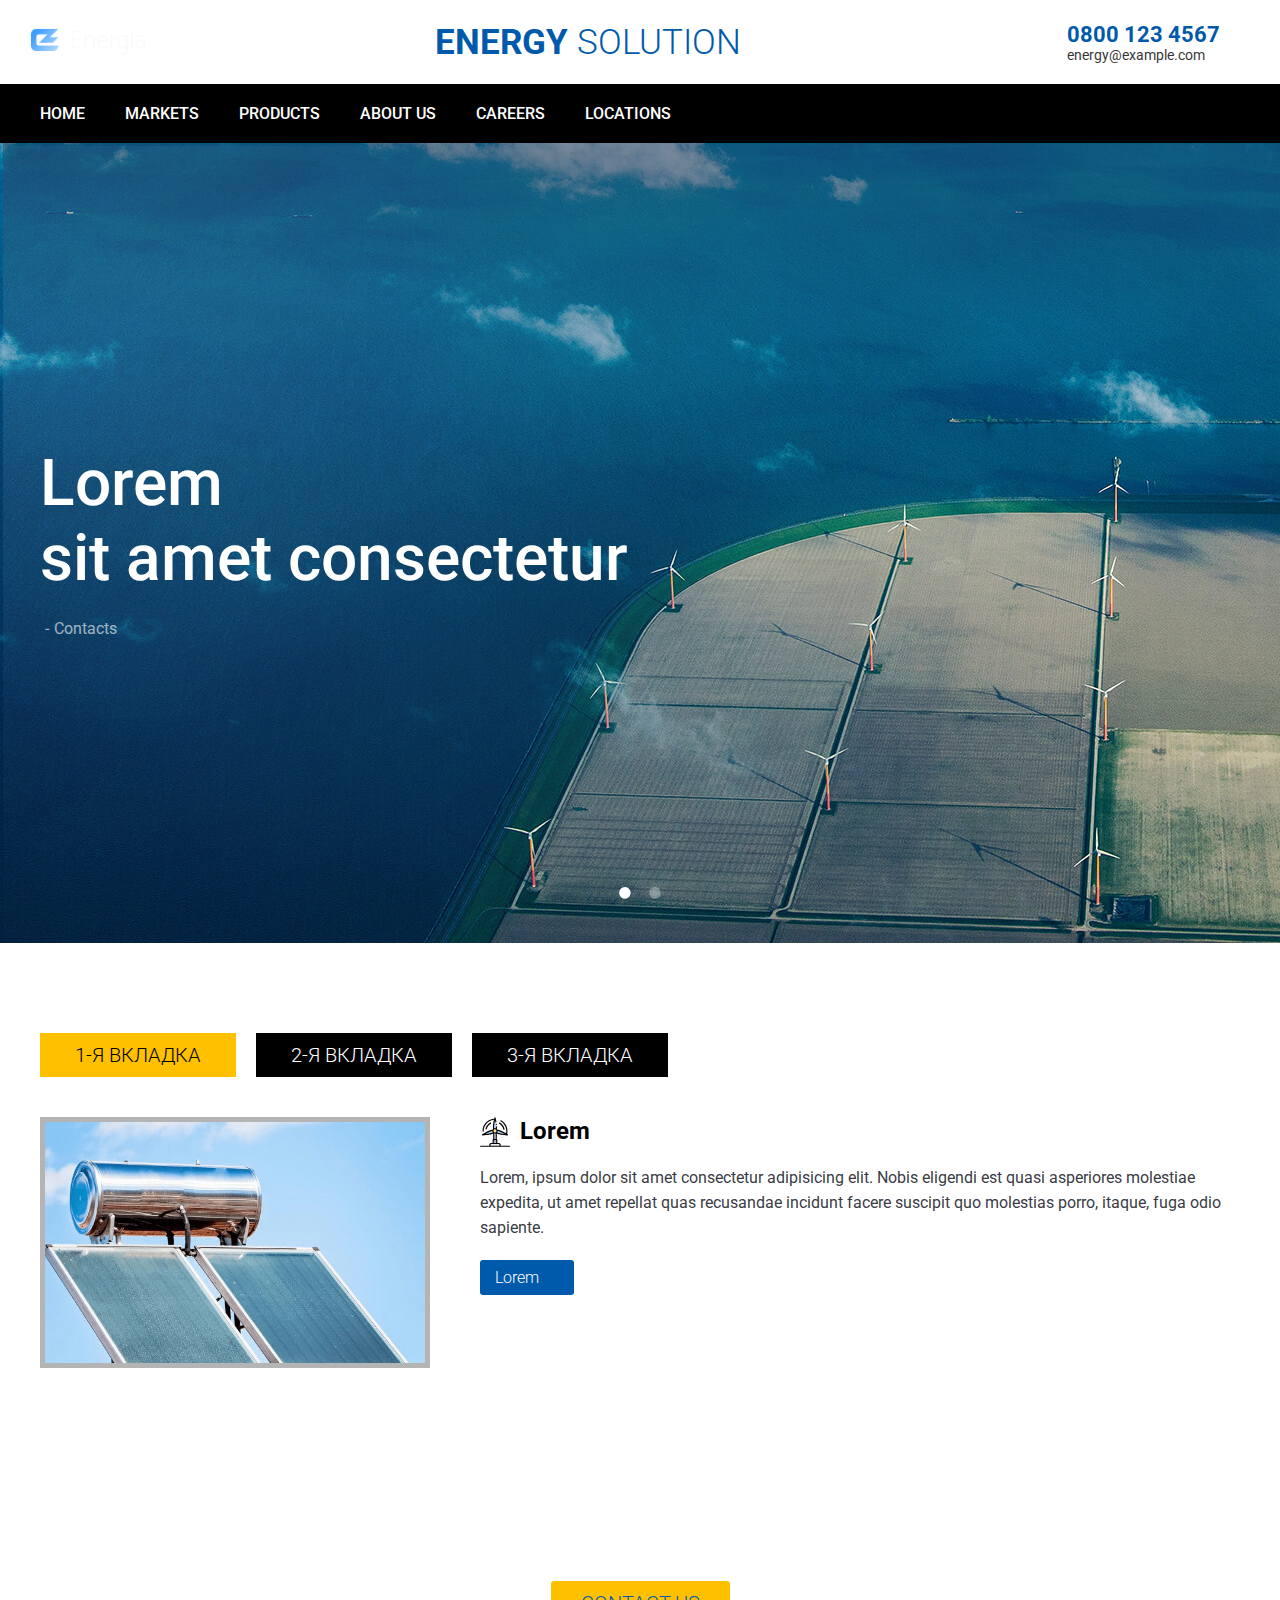
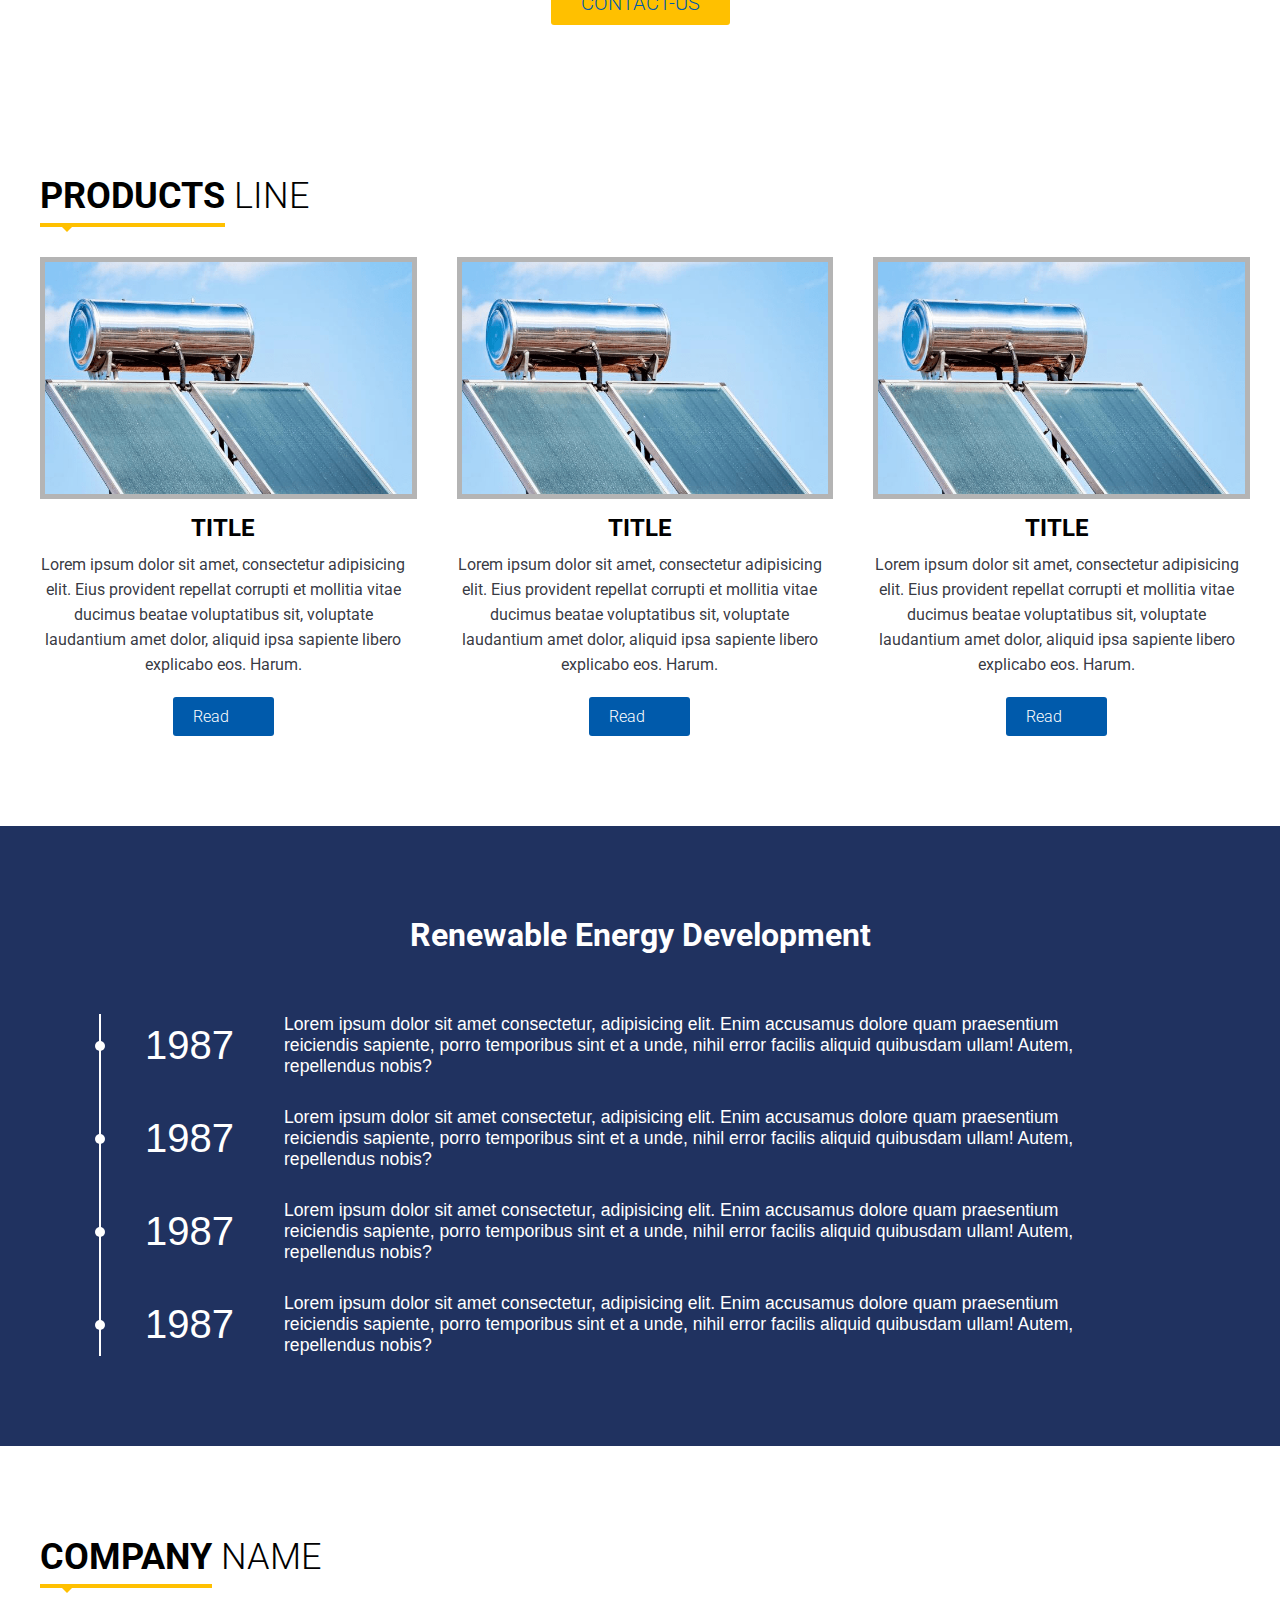
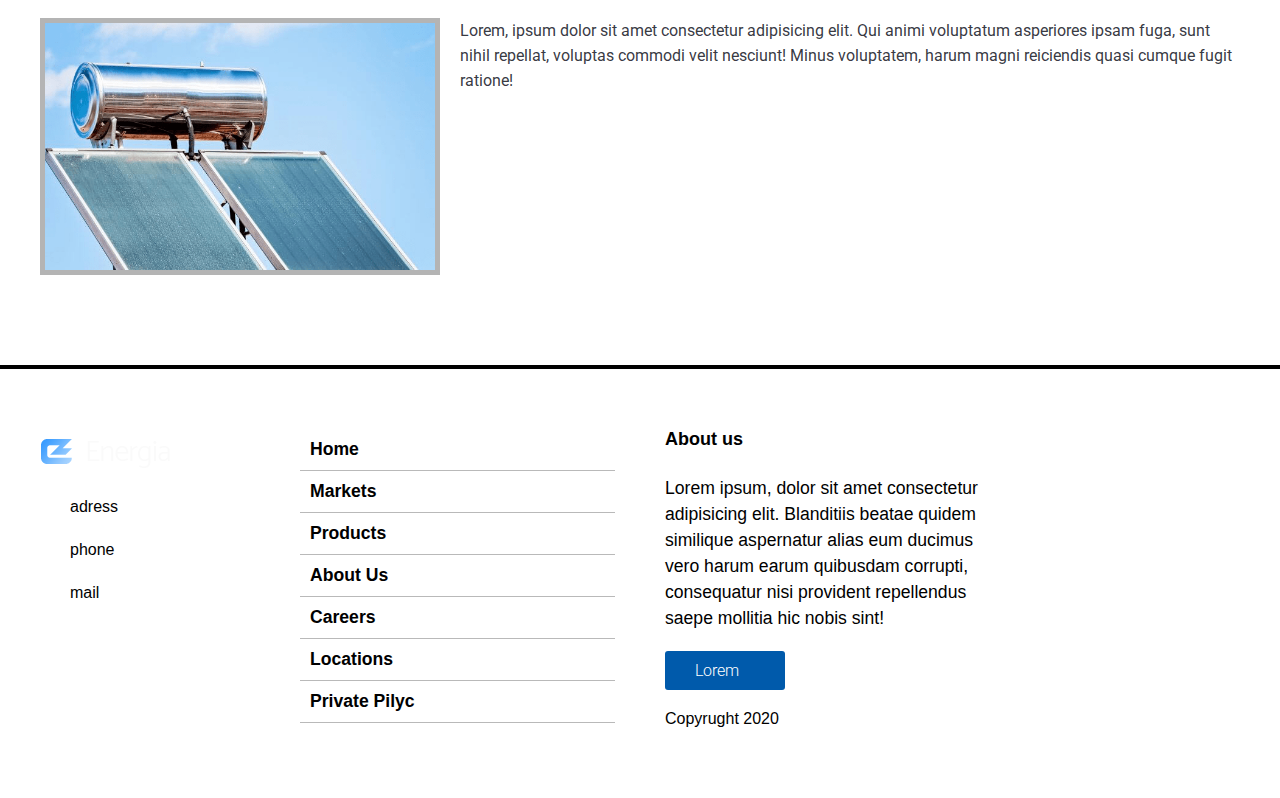
<file: index.html>
<!DOCTYPE html>

<head>
    <meta charset="utf-8">
    <meta http-equiv="X-UA-Compatible" content="IE=edge">
    <title></title>
    <meta name="description" content="">
    <meta name="viewport" content="width=device-width, user-scalable=no, initial-scale=1.0, maximum-scale=1.0, minimum-scale=1.0">
    <link rel="stylesheet" href="css/magnific-popup.css">
    <link rel="stylesheet" href="css/slick-theme.css">
    <link rel="stylesheet" href="css/slick.css">
    <link rel="stylesheet" href="css/main.css">
    <link rel="stylesheet" href="https://use.fontawesome.com/releases/v5.6.1/css/all.css" integrity="sha384-gfdkjb5BdAXd+lj+gudLWI+BXq4IuLW5IT+brZEZsLFm++aCMlF1V92rMkPaX4PP" crossorigin="anonymous">
    <link href="https://fonts.googleapis.com/css2?family=Roboto:wght@300;400;500;900&display=swap" rel="stylesheet">
</head>

<body>

    <div class="wrapper">
        <div class="overlay"></div>
        <header>
            <div class="container">
                <div class="header-container">
                    <div class="logo-box">
                        <img src="img/icon/logotype.png" alt="logo">
                    </div>
                    <p class="losung-title">
                        Energy <span>Solution</span>
                    </p>
                    <img src="img/icon/menu.svg" class="menu-btn">
                    <div class="header-feedback">
                        <div class="header-feedback-box">
                            <div class="header-feedback-icon">
                                <i class="far fa-lightbulb"></i>
                            </div>
                            <div class="header-feedback-info">
                                <a href="#" class="header-link">
                                    0800 123 4567
                                </a>
                                <a href="#" class="header-link">
                                    energy@example.com
                                </a>
                            </div>
                        </div>
                    </div>
                </div>
            </div>
        </header>
        <nav class="padding">
            <div class="container">
                <ul>
                    <li>
                        <a href="/">Home</a>
                    </li>
                    <li>
                        <a href="#">Markets</a>
                        <ul class="sub-menu">
                            <li>
                                <a href="#">Test</a>
                            </li>
                            <li>
                                <a href="#">Test</a>
                            </li>
                            <li>
                                <a href="#">Test</a>
                            </li>
                        </ul>
                    </li>
                    <li>
                        <a href="#">Products</a>
                        <ul class="sub-menu">
                            <li>
                                <a href="#">Test</a>
                            </li>
                            <li>
                                <a href="#">Test</a>
                            </li>
                            <li>
                                <a href="#">Test</a>
                            </li>
                        </ul>
                    </li>
                    <li>
                        <a href="#">About Us</a>
                    </li>
                    <li>
                        <a href="#">Careers</a>
                    </li>
                    <li>
                        <a href="#">Locations</a>
                    </li>
                </ul>
            </div>
        </nav>
        <main>
            <section class="main-slider margin">
                <div class="main-slider-container single slick-slider">
                    <div style="background-image:url(img/main-slider/slid-bg-1.jpg)">
                        <div class="main-slider-box padding">
                            <p class="slider-title">Lorem <br> sit amet consectetur</p>
                            <a href="contact.html" class="slider-text text-simple">Contacts</a>
                        </div>
                    </div>
                    <div style="background-image:url(img/main-slider/slid-bg-1.jpg)">
                        <div class="main-slider-box padding">
                            <p class="slider-title">Lorem ipsum, dolor <br> sit amet consectetur</p>
                            <a href="#" class="slider-text text-simple">About us</a>
                        </div>
                    </div>
                </div>  
            </section>
            <section class="main-tab padding margin">
                <div class="container">
                    <div class="tabs">
  
                        <ul class="tabs__caption">
                          <li class="active">1-я вкладка</li>
                          <li>2-я вкладка</li>
                          <li>3-я вкладка</li>
                        </ul>
                        
                        <div class="tabs__content active">
                            <div class="tab-wrap">
                                <img src="img/activiti/activiti-post.png" class="img" alt="act">
                                <div class="tab-info">
                                    <div class="tab-title-box">
                                        <img src="img/icon/tech.svg" class="icon" alt="tech">
                                        <p class="title-sm">Lorem</p>
                                    </div>
                                    <p class="text-simple">
                                        Lorem, ipsum dolor sit amet consectetur adipisicing elit. Nobis eligendi est quasi asperiores molestiae expedita, ut amet repellat quas recusandae incidunt facere suscipit quo molestias porro, itaque, fuga odio sapiente.
                                    </p>
                                    <a href="#" class="btn-blue">Lorem</a>
                                </div>
                            </div>
                        </div>
                        
                        <div class="tabs__content">
                            <div class="tab-wrap">
                                <img src="img/activiti/activiti-post.png" class="img" alt="act">
                                <div class="tab-info">
                                    <div class="tab-title-box">
                                        <img src="img/icon/tech.svg" class="icon" alt="tech">
                                        <p class="title-sm">Lorem</p>
                                    </div>
                                    <p class="text-simple">
                                        Lorem, ipsum dolor sit amet consectetur adipisicing elit. Nobis eligendi est quasi asperiores molestiae expedita, ut amet repellat quas recusandae incidunt facere suscipit quo molestias porro, itaque, fuga odio sapiente.
                                    </p>
                                    <a href="#" class="btn-blue">Lorem</a>
                                </div>
                            </div>
                        </div>

                        <div class="tabs__content">
                            <div class="tab-wrap">
                                <img src="img/activiti/activiti-post.png" class="img" alt="act">
                                <div class="tab-info">
                                    <div class="tab-title-box">
                                        <img src="img/icon/tech.svg" class="icon" alt="tech">
                                        <p class="title-sm">Lorem</p>
                                    </div>
                                    <p class="text-simple">
                                        Lorem, ipsum dolor sit amet consectetur adipisicing elit. Nobis eligendi est quasi asperiores molestiae expedita, ut amet repellat quas recusandae incidunt facere suscipit quo molestias porro, itaque, fuga odio sapiente.
                                    </p>
                                    <a href="#" class="btn-blue">Lorem</a>
                                </div>
                            </div>
                        </div>
                        
                    </div>
                </div>
            </section>
            <section class="contact-us padding margin">
                <div class="container">
                    <div class="contact-us-container">
                        <h2 class="title-sm">Need a Custom App?</h2>
                        <a href="#" class="btn-gold">
                            <i class="fas fa-pencil-alt"></i> Contact-us
                        </a>    
                    </div>
                </div>
            </section>
            <section class="product padding margin">
                <div class="container">
                    <h2 class="title-xl-2"><span class="border">Products</span> <span class="light">Line</span></h2>
                    <div class="product-container">
                        <div class="product-box">
                            <img src="img/activiti/activiti-post.png" class="product-img" alt="prod">
                            <p class="title-sm">Title</p>
                            <p class="text-simple">
                                Lorem ipsum dolor sit amet, consectetur adipisicing elit. Eius provident repellat corrupti et mollitia vitae ducimus beatae voluptatibus sit, voluptate laudantium amet dolor, aliquid ipsa sapiente libero explicabo eos. Harum.
                            </p>
                            <a href="#" class="btn-blue">Read</a>
                        </div>
                        <div class="product-box">
                            <img src="img/activiti/activiti-post.png" class="product-img" alt="prod">
                            <p class="title-sm">Title</p>
                            <p class="text-simple">
                                Lorem ipsum dolor sit amet, consectetur adipisicing elit. Eius provident repellat corrupti et mollitia vitae ducimus beatae voluptatibus sit, voluptate laudantium amet dolor, aliquid ipsa sapiente libero explicabo eos. Harum.
                            </p>
                            <a href="#" class="btn-blue">Read</a>
                        </div>
                        <div class="product-box">
                            <img src="img/activiti/activiti-post.png" class="product-img" alt="prod">
                            <p class="title-sm">Title</p>
                            <p class="text-simple">
                                Lorem ipsum dolor sit amet, consectetur adipisicing elit. Eius provident repellat corrupti et mollitia vitae ducimus beatae voluptatibus sit, voluptate laudantium amet dolor, aliquid ipsa sapiente libero explicabo eos. Harum.
                            </p>
                            <a href="#" class="btn-blue">Read</a>
                        </div>
                    </div>
                </div>
            </section>
            <section class="data padding margin">
                <div class="container">
                    <p class="title-xl">Renewable Energy Development</p>
                    <div class="data-compani">
                        <div class="data-compani-box">
                            <p class="data-compani-title">1987</p>
                            <p class="data-compani-text">Lorem ipsum dolor sit amet consectetur, adipisicing elit. Enim accusamus dolore quam praesentium reiciendis sapiente, porro temporibus sint et a unde, nihil error facilis aliquid quibusdam ullam! Autem, repellendus nobis?</p>
                        </div>
                        <div class="data-compani-box">
                            <p class="data-compani-title">1987</p>
                            <p class="data-compani-text">Lorem ipsum dolor sit amet consectetur, adipisicing elit. Enim accusamus dolore quam praesentium reiciendis sapiente, porro temporibus sint et a unde, nihil error facilis aliquid quibusdam ullam! Autem, repellendus nobis?</p>
                        </div>
                        <div class="data-compani-box">
                            <p class="data-compani-title">1987</p>
                            <p class="data-compani-text">Lorem ipsum dolor sit amet consectetur, adipisicing elit. Enim accusamus dolore quam praesentium reiciendis sapiente, porro temporibus sint et a unde, nihil error facilis aliquid quibusdam ullam! Autem, repellendus nobis?</p>
                        </div>
                        <div class="data-compani-box">
                            <p class="data-compani-title">1987</p>
                            <p class="data-compani-text">Lorem ipsum dolor sit amet consectetur, adipisicing elit. Enim accusamus dolore quam praesentium reiciendis sapiente, porro temporibus sint et a unde, nihil error facilis aliquid quibusdam ullam! Autem, repellendus nobis?</p>
                        </div>
                    </div>
                </div>
            </section>
            <section class="company padding margin">
                <div class="container">
                    <h2 class="title-xl-2"><span class="border">Company</span> <span class="light">Name</span></h2>
                    <div class="company-container">
                        <img src="img/activiti/activiti-post.png" alt="activiti">
                        <p class="text-simple">
                            Lorem, ipsum dolor sit amet consectetur adipisicing elit. Qui animi voluptatum asperiores ipsam fuga, sunt nihil repellat, voluptas commodi velit nesciunt! Minus voluptatem, harum magni reiciendis quasi cumque fugit ratione!
                        </p>
                    </div>
                </div>
            </section>
        </main>
        <footer class="padding">
            <div class="container">
                <div class="footer-container">
                    <div class="footer-logo-box">
                        <img src="img/icon/logotype.png" alt="logo">
                        <div class="footer-logo-info">
                            <div class="footer-logo-item">
                                <i class="fas fa-map-marker-alt"></i>
                                <p>adress</p>
                            </div>
                            <div class="footer-logo-item">
                                <i class="fas fa-phone"></i>
                                <p>phone</p>
                            </div>
                            <div class="footer-logo-item">
                                <i class="far fa-envelope"></i>
                                <p>mail</p>
                            </div>
                        </div>
                        <div class="footer-social">
                            <a href="#">
                                <i class="fab fa-facebook-f"></i>
                            </a>
                            <a href="#">
                                <i class="fab fa-facebook-f"></i>
                            </a>
                            <a href="#">
                                <i class="fab fa-facebook-f"></i>
                            </a>
                            <a href="#">
                                <i class="fab fa-facebook-f"></i>
                            </a>
                        </div>
                    </div>
                    <div class="footer-box-link">
                        <ul>
                            <li>
                                <a href="/">Home</a>
                            </li>
                            <li>
                                <a href="#">Markets</a>
                            </li>
                            <li>
                                <a href="#">Products</a>
                            </li>
                            <li>
                                <a href="#">About Us</a>
                            </li>
                            <li>
                                <a href="#">Careers</a>
                            </li>
                            <li>
                                <a href="#">Locations</a>
                            </li>
                            <li>
                                <a href="#">Private Pilyc</a>
                            </li>
                        </ul>
                    </div>
                    <div class="footer-box-link">
                        <p class="footer-title">About us</p>
                        <p class="footer-text">
                            Lorem ipsum, dolor sit amet consectetur adipisicing elit. Blanditiis beatae quidem similique aspernatur alias eum ducimus vero harum earum quibusdam corrupti, consequatur nisi provident repellendus saepe mollitia hic nobis sint!
                        </p>
                        <a href="#" class="btn-blue">Lorem</a>
                        <p class="copy">Copyrught 2020</p>
                    </div>
                </div>
            </div>
        </footer>
    </div>

    <a class="popup-with-form" href="#thank"></a>


    <div id="thank" class="mfp-hide white-popup-block">
        <p class="form-title">
            С вами скоро свяжутся
        </p>
    </div>

    <script src="js/libs/jquery-3.4.1.min.js"></script>
    <script src="js/libs/jquery.magnific-popup.min.js"></script>
    <script src="js/libs/slick.min.js"></script>
    <script src="js/common.js"></script>
</body>

</html>
</file>
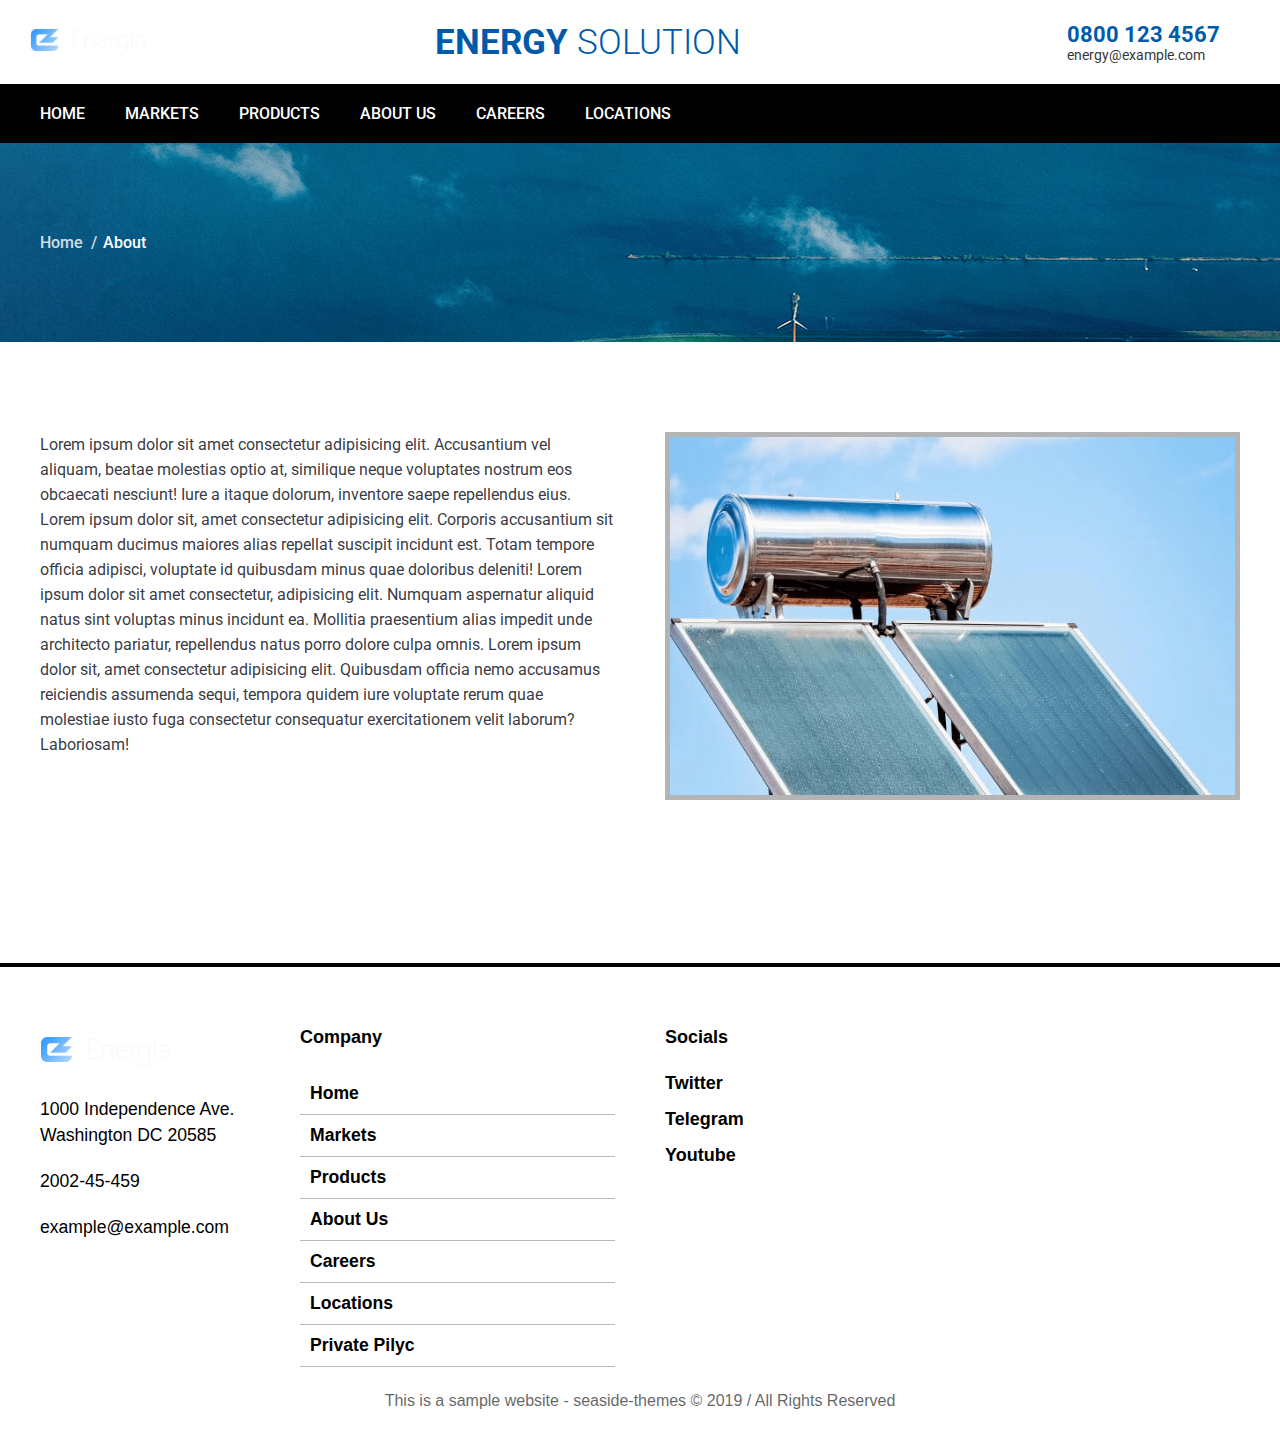
<file: about-us.html>
<!DOCTYPE html>

<head>
    <meta charset="utf-8">
    <meta http-equiv="X-UA-Compatible" content="IE=edge">
    <title></title>
    <meta name="description" content="">
    <meta name="viewport" content="width=device-width, user-scalable=no, initial-scale=1.0, maximum-scale=1.0, minimum-scale=1.0">
    <link rel="stylesheet" href="css/magnific-popup.css">
    <link rel="stylesheet" href="css/slick-theme.css">
    <link rel="stylesheet" href="css/slick.css">
    <link rel="stylesheet" href="css/main.css">
    <link rel="stylesheet" href="https://use.fontawesome.com/releases/v5.6.1/css/all.css" integrity="sha384-gfdkjb5BdAXd+lj+gudLWI+BXq4IuLW5IT+brZEZsLFm++aCMlF1V92rMkPaX4PP" crossorigin="anonymous">
    <link href="https://fonts.googleapis.com/css2?family=Roboto:wght@300;400;500;900&display=swap" rel="stylesheet">
</head>

<body>

    <div class="wrapper">
        <header>
            <div class="container">
                <div class="header-container">
                    <div class="logo-box">
                        <img src="img/icon/logotype.png" alt="logo">
                    </div>
                    <p class="losung-title">
                        Energy <span>Solution</span>
                    </p>
                    <img src="img/icon/menu.svg" class="menu-btn">
                    <div class="header-feedback">
                        <div class="header-feedback-box">
                            <div class="header-feedback-icon">
                                <i class="far fa-lightbulb"></i>
                            </div>
                            <div class="header-feedback-info">
                                <a href="#" class="header-link">
                                    0800 123 4567
                                </a>
                                <a href="#" class="header-link">
                                    energy@example.com
                                </a>
                            </div>
                        </div>
                    </div>
                </div>
            </div>
        </header>
        <nav class="padding">
            <img src="img/icon/close.svg" class="close" alt="close">
            <div class="container">
                <ul>
                    <li>
                        <a href="/">Home</a>
                    </li>
                    <li>
                        <a href="#">Markets</a>
                    </li>
                    <li>
                        <a href="#">Products</a>
                    </li>
                    <li>
                        <a href="#">About Us</a>
                    </li>
                    <li>
                        <a href="#">Careers</a>
                    </li>
                    <li>
                        <a href="#">Locations</a>
                    </li>
                </ul>
            </div>
        </nav>
        <main>
            <div class="bredcrumbs padding margin">
                <div class="container">
                    <div class="bredcrumbs-container">
                        <a href="#">Home</a>
                        <span>About</span>
                    </div>
                </div>
            </div>
            <section class="about-us padding margin">
                <div class="container">
                    <div class="about-us-wrap">
                        <p class="text-simple">
                            Lorem ipsum dolor sit amet consectetur adipisicing elit. Accusantium vel aliquam, beatae molestias optio at, similique neque voluptates nostrum eos obcaecati nesciunt! Iure a itaque dolorum, inventore saepe repellendus eius.
                            Lorem ipsum dolor sit, amet consectetur adipisicing elit. Corporis accusantium sit numquam ducimus maiores alias repellat suscipit incidunt est. Totam tempore officia adipisci, voluptate id quibusdam minus quae doloribus deleniti!
                            Lorem ipsum dolor sit amet consectetur, adipisicing elit. Numquam aspernatur aliquid natus sint voluptas minus incidunt ea. Mollitia praesentium alias impedit unde architecto pariatur, repellendus natus porro dolore culpa omnis.
                            Lorem ipsum dolor sit, amet consectetur adipisicing elit. Quibusdam officia nemo accusamus reiciendis assumenda sequi, tempora quidem iure voluptate rerum quae molestiae iusto fuga consectetur consequatur exercitationem velit laborum? Laboriosam!
                        </p>
                        <img src="img/activiti/activiti-post.png" alt="activiti">
                    </div>
                </div>
            </section>
        </main>
        <footer class="padding">
            <div class="container">
                <div class="footer-container">
                    <div class="footer-logo-box">
                        <img src="img/icon/logotype.png" alt="logo">
                        <p class="footer-text">
                            1000 Independence Ave. Washington DC 20585
                        </p>
                        <a href="#" class="footer-text">2002-45-459</a>
                        <a href="#" class="footer-text">example@example.com</a>
                    </div>
                    <div class="footer-box-link">
                        <p class="footer-title">Company</p>
                        <ul>
                            <li>
                                <a href="/">Home</a>
                            </li>
                            <li>
                                <a href="#">Markets</a>
                            </li>
                            <li>
                                <a href="#">Products</a>
                            </li>
                            <li>
                                <a href="#">About Us</a>
                            </li>
                            <li>
                                <a href="#">Careers</a>
                            </li>
                            <li>
                                <a href="#">Locations</a>
                            </li>
                            <li>
                                <a href="#">Private Pilyc</a>
                            </li>
                        </ul>
                    </div>
                    <div class="footer-box-link">
                        <p class="footer-title">Socials</p>
                        <a href="#" class="footer-link">
                               Twitter 
                            </a>
                        <a href="#" class="footer-link">
                                Telegram
                            </a>
                        <a href="#" class="footer-link">
                                Youtube 
                            </a>
                    </div>
                </div>
                <div class="footer-privat">
                    <p>This is a sample website - seaside-themes © 2019 / All Rights Reserved</p>
                </div>
            </div>
        </footer>
    </div>

    <a class="popup-with-form" href="#thank"></a>


    <div id="thank" class="mfp-hide white-popup-block">
        <p class="form-title">
            С вами скоро свяжутся
        </p>
    </div>

    <script src="js/libs/jquery-3.4.1.min.js"></script>
    <script src="js/libs/jquery.magnific-popup.min.js"></script>
    <script src="js/libs/slick.min.js"></script>
    <script src="js/common.js"></script>
</body>

</html>
</file>
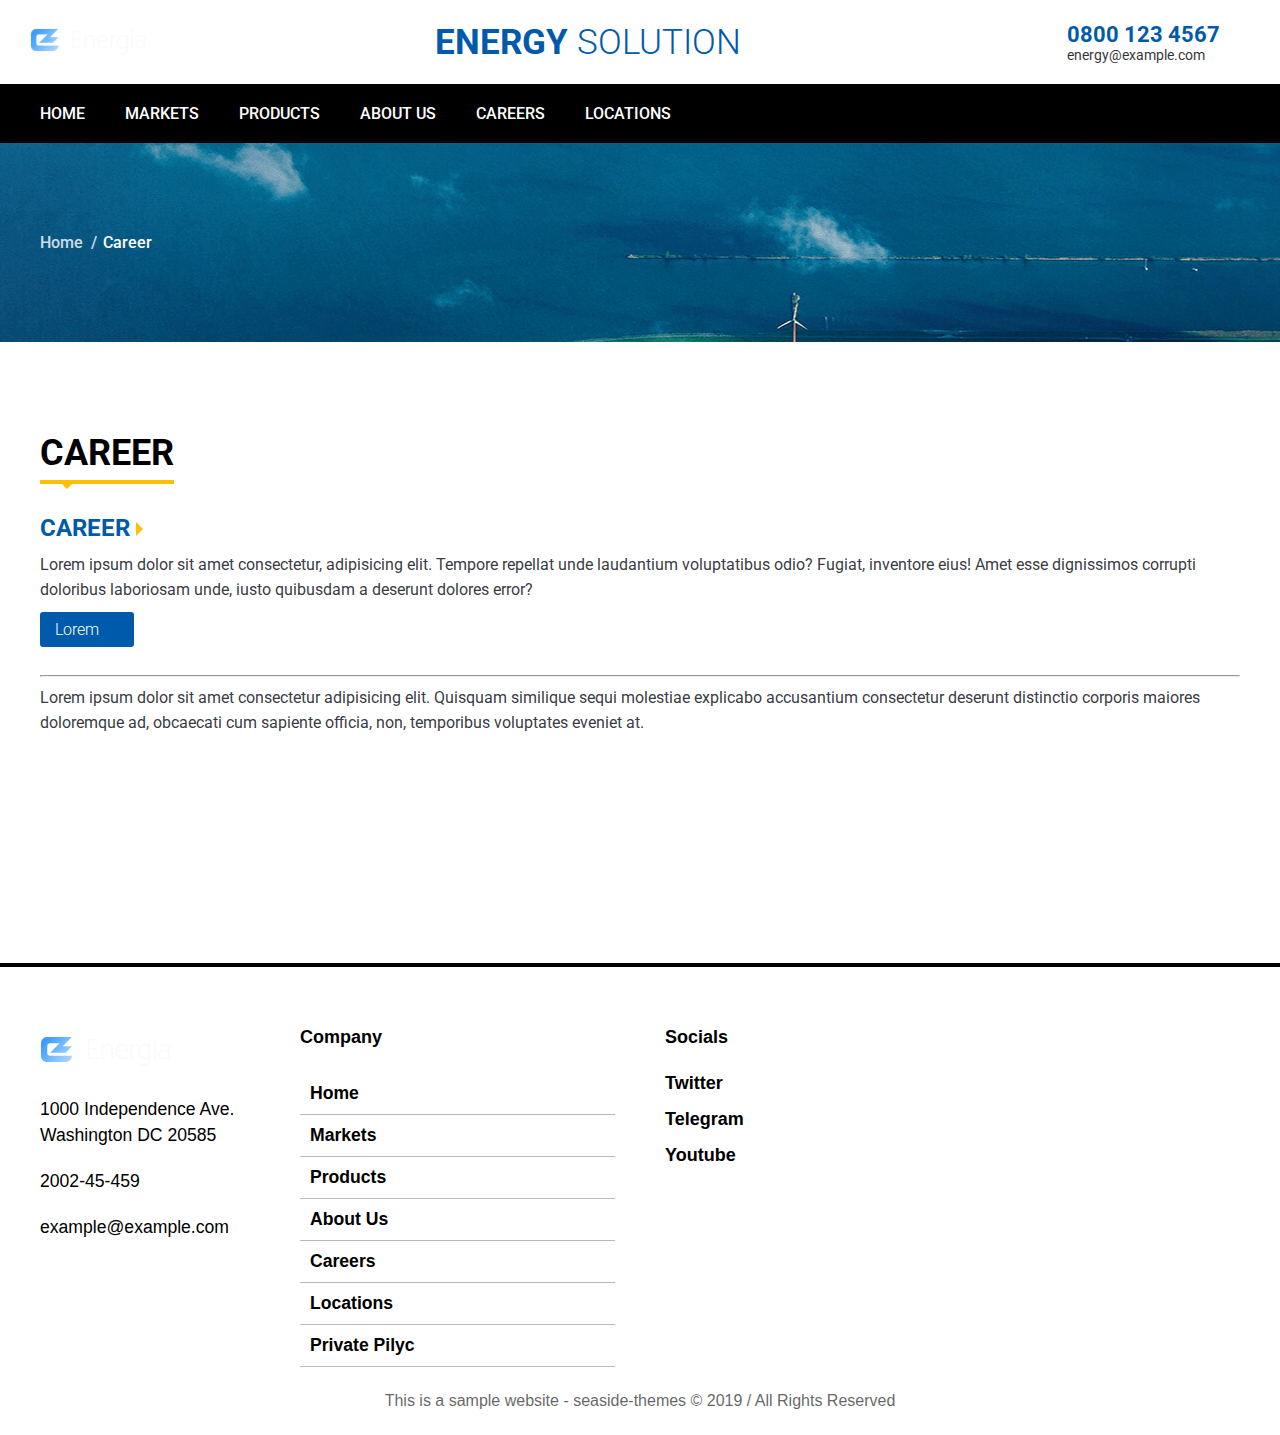
<file: career.html>
<!DOCTYPE html>

<head>
    <meta charset="utf-8">
    <meta http-equiv="X-UA-Compatible" content="IE=edge">
    <title></title>
    <meta name="description" content="">
    <meta name="viewport" content="width=device-width, user-scalable=no, initial-scale=1.0, maximum-scale=1.0, minimum-scale=1.0">
    <link rel="stylesheet" href="css/magnific-popup.css">
    <link rel="stylesheet" href="css/slick-theme.css">
    <link rel="stylesheet" href="css/slick.css">
    <link rel="stylesheet" href="css/main.css">
    <link rel="stylesheet" href="https://use.fontawesome.com/releases/v5.6.1/css/all.css" integrity="sha384-gfdkjb5BdAXd+lj+gudLWI+BXq4IuLW5IT+brZEZsLFm++aCMlF1V92rMkPaX4PP" crossorigin="anonymous">
    <link href="https://fonts.googleapis.com/css2?family=Roboto:wght@300;400;500;900&display=swap" rel="stylesheet">
</head>

<body>

    <div class="wrapper">
        <header>
            <div class="container">
                <div class="header-container">
                    <div class="logo-box">
                        <img src="img/icon/logotype.png" alt="logo">
                    </div>
                    <p class="losung-title">
                        Energy <span>Solution</span>
                    </p>
                    <img src="img/icon/menu.svg" class="menu-btn">
                    <div class="header-feedback">
                        <div class="header-feedback-box">
                            <div class="header-feedback-icon">
                                <i class="far fa-lightbulb"></i>
                            </div>
                            <div class="header-feedback-info">
                                <a href="#" class="header-link">
                                    0800 123 4567
                                </a>
                                <a href="#" class="header-link">
                                    energy@example.com
                                </a>
                            </div>
                        </div>
                    </div>
                </div>
            </div>
        </header>
        <nav class="padding">
            <img src="img/icon/close.svg" class="close" alt="close">
            <div class="container">
                <ul>
                    <li>
                        <a href="/">Home</a>
                    </li>
                    <li>
                        <a href="#">Markets</a>
                    </li>
                    <li>
                        <a href="#">Products</a>
                    </li>
                    <li>
                        <a href="#">About Us</a>
                    </li>
                    <li>
                        <a href="#">Careers</a>
                    </li>
                    <li>
                        <a href="#">Locations</a>
                    </li>
                </ul>
            </div>
        </nav>
        <main>
            <div class="bredcrumbs padding margin">
                <div class="container">
                    <div class="bredcrumbs-container">
                        <a href="#">Home</a>
                        <span>Career</span>
                    </div>
                </div>
            </div>
            <section class="career padding margin">
                <div class="container">
                    <div class="career-wrap">
                        <h2 class="title-xl-2"><span class="border">Career</span></h2>
                        <p class="title-career">Career</p>
                        <p class="text-simple">
                            Lorem ipsum dolor sit amet consectetur, adipisicing elit. Tempore repellat unde laudantium voluptatibus odio? Fugiat, inventore eius! Amet esse dignissimos corrupti doloribus laboriosam unde, iusto quibusdam a deserunt dolores error?
                        </p>
                        <a href="#" class="btn-blue">Lorem</a>
                        <hr>
                        <p class="text-simple">
                            Lorem ipsum dolor sit amet consectetur adipisicing elit. Quisquam similique sequi molestiae explicabo accusantium consectetur deserunt distinctio corporis maiores doloremque ad, obcaecati cum sapiente officia, non, temporibus voluptates eveniet at.
                        </p>
                    </div>
                </div>
            </section>
        </main>
        <footer class="padding">
            <div class="container">
                <div class="footer-container">
                    <div class="footer-logo-box">
                        <img src="img/icon/logotype.png" alt="logo">
                        <p class="footer-text">
                            1000 Independence Ave. Washington DC 20585
                        </p>
                        <a href="#" class="footer-text">2002-45-459</a>
                        <a href="#" class="footer-text">example@example.com</a>
                    </div>
                    <div class="footer-box-link">
                        <p class="footer-title">Company</p>
                        <ul>
                            <li>
                                <a href="/">Home</a>
                            </li>
                            <li>
                                <a href="#">Markets</a>
                            </li>
                            <li>
                                <a href="#">Products</a>
                            </li>
                            <li>
                                <a href="#">About Us</a>
                            </li>
                            <li>
                                <a href="#">Careers</a>
                            </li>
                            <li>
                                <a href="#">Locations</a>
                            </li>
                            <li>
                                <a href="#">Private Pilyc</a>
                            </li>
                        </ul>
                    </div>
                    <div class="footer-box-link">
                        <p class="footer-title">Socials</p>
                        <a href="#" class="footer-link">
                               Twitter 
                            </a>
                        <a href="#" class="footer-link">
                                Telegram
                            </a>
                        <a href="#" class="footer-link">
                                Youtube 
                            </a>
                    </div>
                </div>
                <div class="footer-privat">
                    <p>This is a sample website - seaside-themes © 2019 / All Rights Reserved</p>
                </div>
            </div>
        </footer>
    </div>

    <a class="popup-with-form" href="#thank"></a>


    <div id="thank" class="mfp-hide white-popup-block">
        <p class="form-title">
            С вами скоро свяжутся
        </p>
    </div>

    <script src="js/libs/jquery-3.4.1.min.js"></script>
    <script src="js/libs/jquery.magnific-popup.min.js"></script>
    <script src="js/libs/slick.min.js"></script>
    <script src="js/common.js"></script>
</body>

</html>
</file>
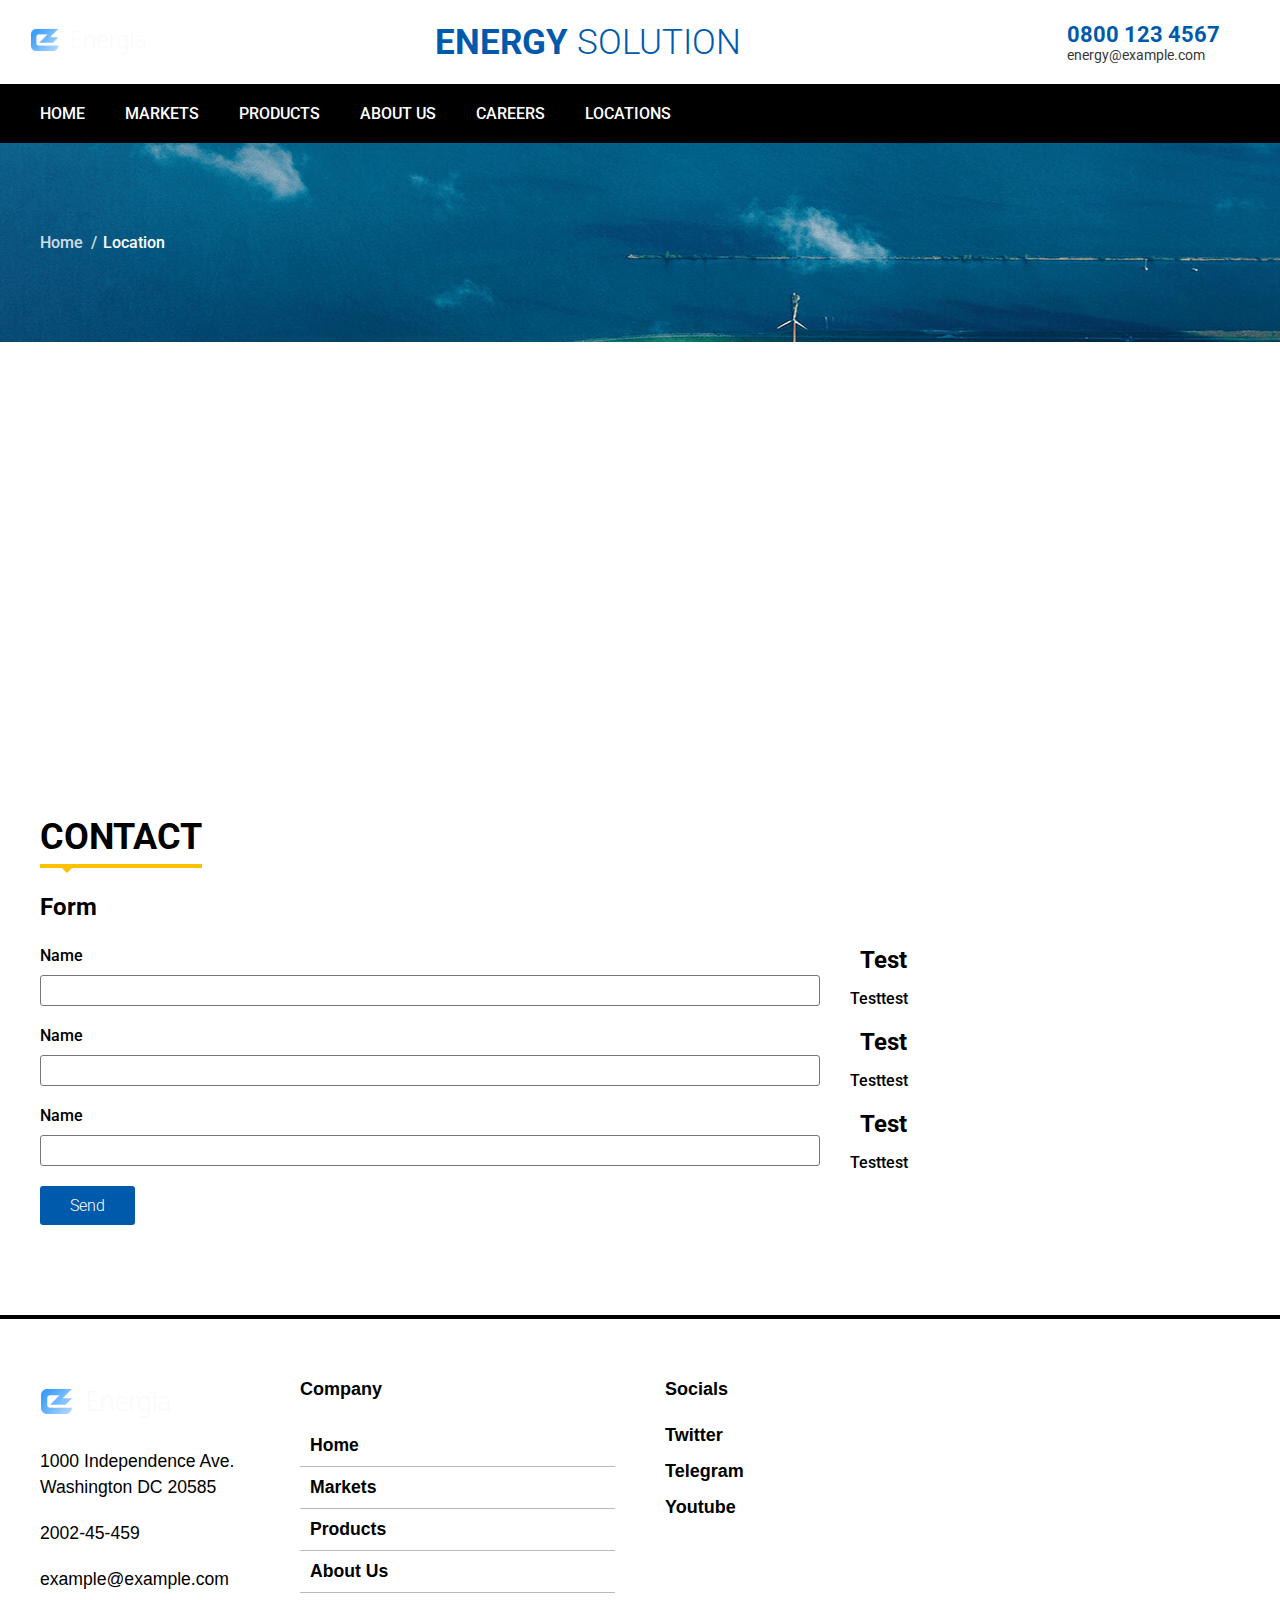
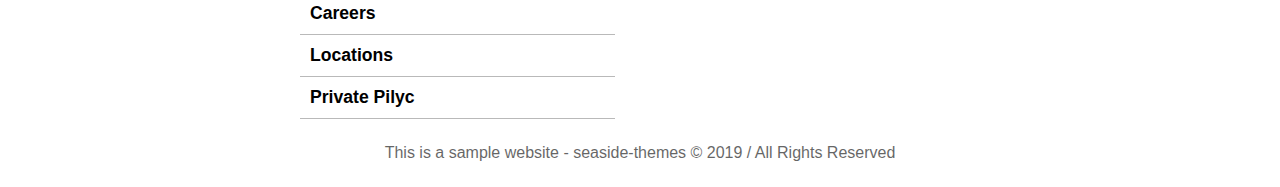
<file: location.html>
<!DOCTYPE html>

<head>
    <meta charset="utf-8">
    <meta http-equiv="X-UA-Compatible" content="IE=edge">
    <title></title>
    <meta name="description" content="">
    <meta name="viewport" content="width=device-width, user-scalable=no, initial-scale=1.0, maximum-scale=1.0, minimum-scale=1.0">
    <link rel="stylesheet" href="css/magnific-popup.css">
    <link rel="stylesheet" href="css/slick-theme.css">
    <link rel="stylesheet" href="css/slick.css">
    <link rel="stylesheet" href="css/main.css">
    <link rel="stylesheet" href="https://use.fontawesome.com/releases/v5.6.1/css/all.css" integrity="sha384-gfdkjb5BdAXd+lj+gudLWI+BXq4IuLW5IT+brZEZsLFm++aCMlF1V92rMkPaX4PP" crossorigin="anonymous">
    <link href="https://fonts.googleapis.com/css2?family=Roboto:wght@300;400;500;900&display=swap" rel="stylesheet">
</head>

<body>

    <div class="wrapper">
        <header>
            <div class="container">
                <div class="header-container">
                    <div class="logo-box">
                        <img src="img/icon/logotype.png" alt="logo">
                    </div>
                    <p class="losung-title">
                        Energy <span>Solution</span>
                    </p>
                    <img src="img/icon/menu.svg" class="menu-btn">
                    <div class="header-feedback">
                        <div class="header-feedback-box">
                            <div class="header-feedback-icon">
                                <i class="far fa-lightbulb"></i>
                            </div>
                            <div class="header-feedback-info">
                                <a href="#" class="header-link">
                                    0800 123 4567
                                </a>
                                <a href="#" class="header-link">
                                    energy@example.com
                                </a>
                            </div>
                        </div>
                    </div>
                </div>
            </div>
        </header>
        <nav class="padding">
            <img src="img/icon/close.svg" class="close" alt="close">
            <div class="container">
                <ul>
                    <li>
                        <a href="/">Home</a>
                    </li>
                    <li>
                        <a href="#">Markets</a>
                    </li>
                    <li>
                        <a href="#">Products</a>
                    </li>
                    <li>
                        <a href="#">About Us</a>
                    </li>
                    <li>
                        <a href="#">Careers</a>
                    </li>
                    <li>
                        <a href="#">Locations</a>
                    </li>
                </ul>
            </div>
        </nav>
        <main>
            <div class="bredcrumbs padding margin">
                <div class="container">
                    <div class="bredcrumbs-container">
                        <a href="#">Home</a>
                        <span>Location</span>
                    </div>
                </div>
            </div>
            <section class="contact padding margin">
                <div class="container">
                    <div class="contact-map">
                        <iframe src="https://www.google.com/maps/embed?pb=!1m18!1m12!1m3!1d3449.714253073494!2d-95.47335448488217!3d30.15958458184058!2m3!1f0!2f0!3f0!3m2!1i1024!2i768!4f13.1!3m3!1m2!1s0x864c21523f45d39f%3A0x7ed1e319935a698!2sLegacy%20Measurement%20Solutions%2C%20Inc.!5e0!3m2!1sru!2sua!4v1588950904747!5m2!1sru!2sua" frameborder="0" style="border:0;" allowfullscreen="" aria-hidden="false" tabindex="0"></iframe>
                    </div>
                    <h2 class="title-xl-2"><span class="border">Contact</span></h2>
                    <p class="title-sm">Form</p>
                    <div class="contact-wrap">
                        <form action="">
                            <div class="input-box">
                                <p>Name</p>
                                <input type="text">
                            </div>
                            <div class="input-box">
                                <p>Name</p>
                                <input type="text">
                            </div>
                            <div class="input-box">
                                <p>Name</p>
                                <input type="text">
                            </div>
                            <button type="submit" class="btn-blue">Send</button>
                        </form>
                        <div class="contact-feedback">
                            <div class="contact-feedback-box">
                                <div class="feedback-title">
                                    <i class="fas fa-map-marker-alt"></i>
                                    <p class="title-sm">Test</p>
                                </div>
                                <p class="feedback-text">Testtest</p>
                            </div>
                            <div class="contact-feedback-box">
                                <div class="feedback-title">
                                    <i class="fas fa-map-marker-alt"></i>
                                    <p class="title-sm">Test</p>
                                </div>
                                <p class="feedback-text">Testtest</p>
                            </div>
                            <div class="contact-feedback-box">
                                <div class="feedback-title">
                                    <i class="fas fa-map-marker-alt"></i>
                                    <p class="title-sm">Test</p>
                                </div>
                                <p class="feedback-text">Testtest</p>
                            </div>
                        </div>
                    </div>
                </div>
            </section>
        </main>
        <footer class="padding">
            <div class="container">
                <div class="footer-container">
                    <div class="footer-logo-box">
                        <img src="img/icon/logotype.png" alt="logo">
                        <p class="footer-text">
                            1000 Independence Ave. Washington DC 20585
                        </p>
                        <a href="#" class="footer-text">2002-45-459</a>
                        <a href="#" class="footer-text">example@example.com</a>
                    </div>
                    <div class="footer-box-link">
                        <p class="footer-title">Company</p>
                        <ul>
                            <li>
                                <a href="/">Home</a>
                            </li>
                            <li>
                                <a href="#">Markets</a>
                            </li>
                            <li>
                                <a href="#">Products</a>
                            </li>
                            <li>
                                <a href="#">About Us</a>
                            </li>
                            <li>
                                <a href="#">Careers</a>
                            </li>
                            <li>
                                <a href="#">Locations</a>
                            </li>
                            <li>
                                <a href="#">Private Pilyc</a>
                            </li>
                        </ul>
                    </div>
                    <div class="footer-box-link">
                        <p class="footer-title">Socials</p>
                        <a href="#" class="footer-link">
                               Twitter 
                            </a>
                        <a href="#" class="footer-link">
                                Telegram
                            </a>
                        <a href="#" class="footer-link">
                                Youtube 
                            </a>
                    </div>
                </div>
                <div class="footer-privat">
                    <p>This is a sample website - seaside-themes © 2019 / All Rights Reserved</p>
                </div>
            </div>
        </footer>
    </div>

    <a class="popup-with-form" href="#thank"></a>


    <div id="thank" class="mfp-hide white-popup-block">
        <p class="form-title">
            С вами скоро свяжутся
        </p>
    </div>

    <script src="js/libs/jquery-3.4.1.min.js"></script>
    <script src="js/libs/jquery.magnific-popup.min.js"></script>
    <script src="js/libs/slick.min.js"></script>
    <script src="js/common.js"></script>
</body>

</html>
</file>
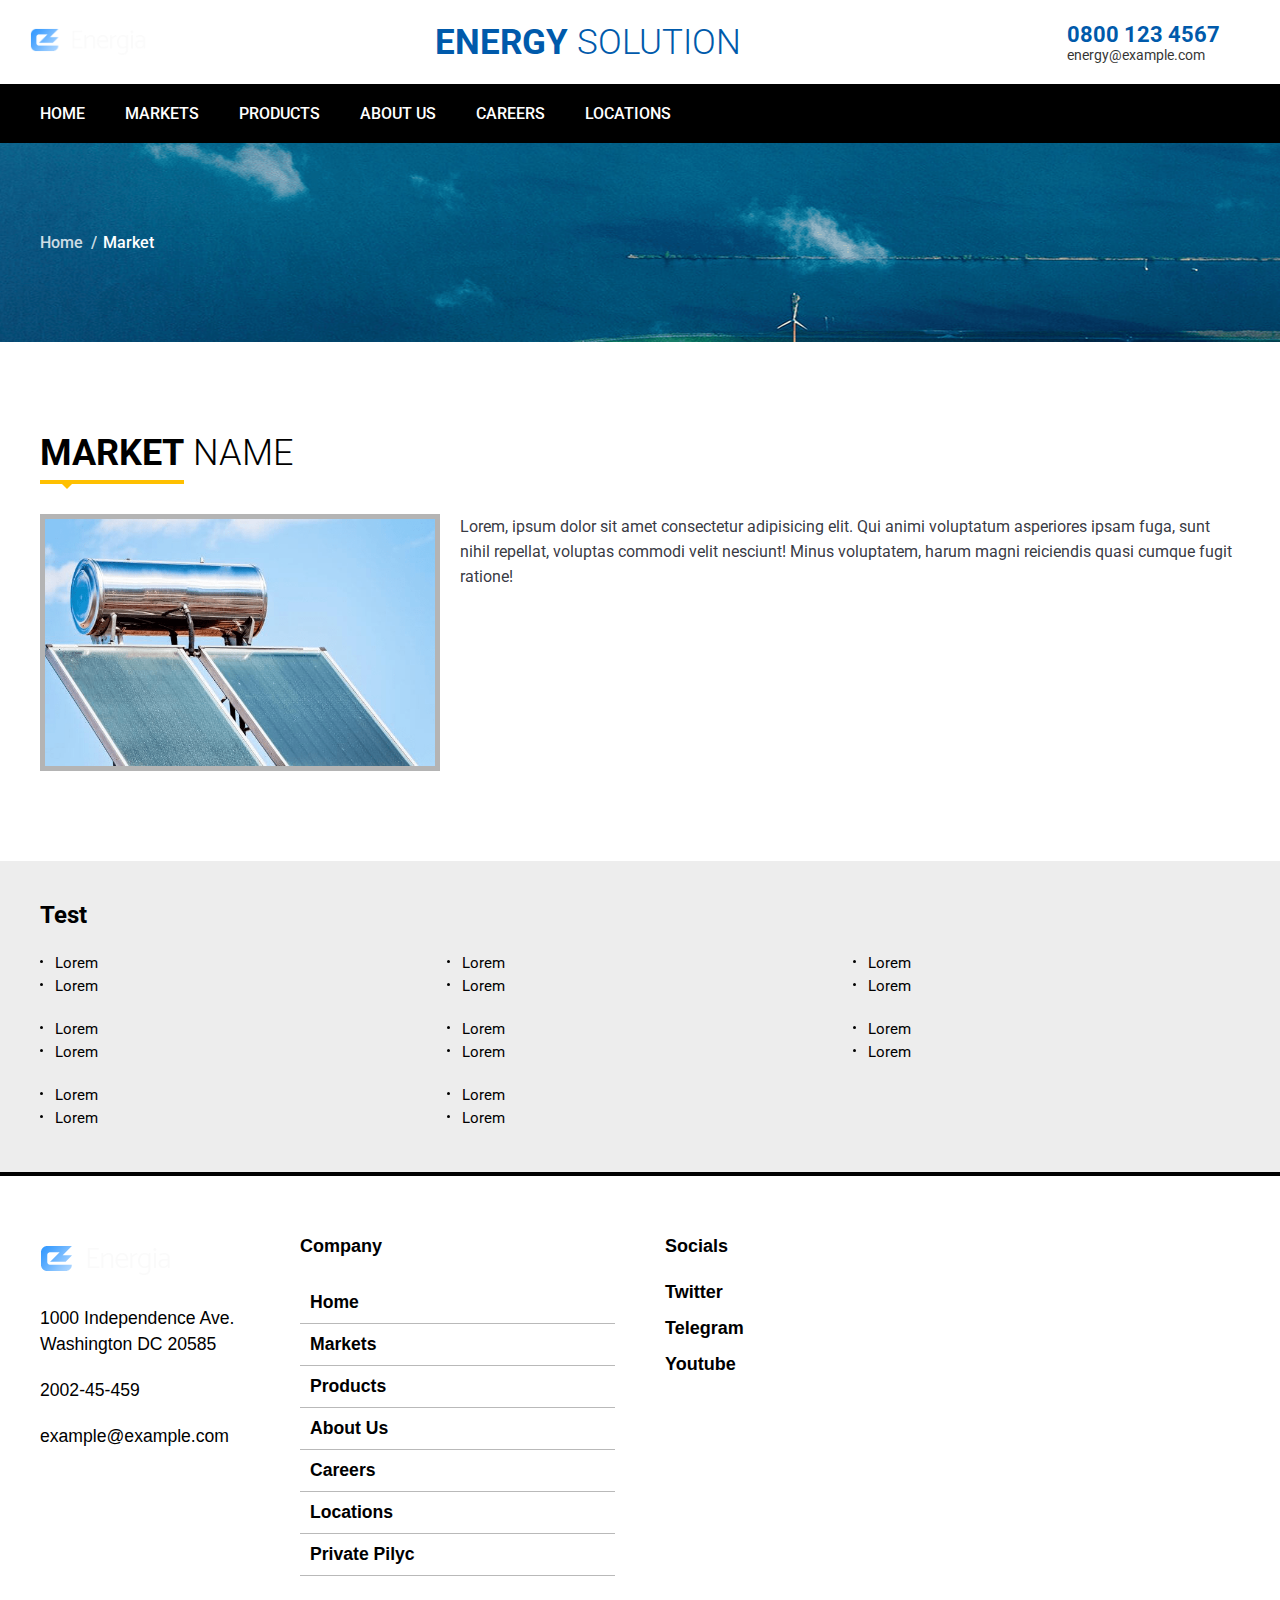
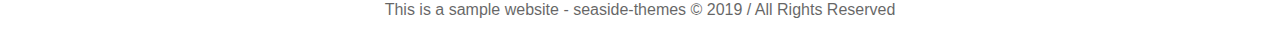
<file: market-item.html>
<!DOCTYPE html>

<head>
    <meta charset="utf-8">
    <meta http-equiv="X-UA-Compatible" content="IE=edge">
    <title></title>
    <meta name="description" content="">
    <meta name="viewport" content="width=device-width, user-scalable=no, initial-scale=1.0, maximum-scale=1.0, minimum-scale=1.0">
    <link rel="stylesheet" href="css/magnific-popup.css">
    <link rel="stylesheet" href="css/slick-theme.css">
    <link rel="stylesheet" href="css/slick.css">
    <link rel="stylesheet" href="css/main.css">
    <link rel="stylesheet" href="https://use.fontawesome.com/releases/v5.6.1/css/all.css" integrity="sha384-gfdkjb5BdAXd+lj+gudLWI+BXq4IuLW5IT+brZEZsLFm++aCMlF1V92rMkPaX4PP" crossorigin="anonymous">
    <link href="https://fonts.googleapis.com/css2?family=Roboto:wght@300;400;500;900&display=swap" rel="stylesheet">
</head>

<body>

    <div class="wrapper">
        <header>
            <div class="container">
                <div class="header-container">
                    <div class="logo-box">
                        <img src="img/icon/logotype.png" alt="logo">
                    </div>
                    <p class="losung-title">
                        Energy <span>Solution</span>
                    </p>
                    <img src="img/icon/menu.svg" class="menu-btn">
                    <div class="header-feedback">
                        <div class="header-feedback-box">
                            <div class="header-feedback-icon">
                                <i class="far fa-lightbulb"></i>
                            </div>
                            <div class="header-feedback-info">
                                <a href="#" class="header-link">
                                    0800 123 4567
                                </a>
                                <a href="#" class="header-link">
                                    energy@example.com
                                </a>
                            </div>
                        </div>
                    </div>
                </div>
            </div>
        </header>
        <nav class="padding">
            <img src="img/icon/close.svg" class="close" alt="close">
            <div class="container">
                <ul>
                    <li>
                        <a href="/">Home</a>
                    </li>
                    <li>
                        <a href="#">Markets</a>
                    </li>
                    <li>
                        <a href="#">Products</a>
                    </li>
                    <li>
                        <a href="#">About Us</a>
                    </li>
                    <li>
                        <a href="#">Careers</a>
                    </li>
                    <li>
                        <a href="#">Locations</a>
                    </li>
                </ul>
            </div>
        </nav>
        <main>
            <div class="bredcrumbs padding margin">
                <div class="container">
                    <div class="bredcrumbs-container">
                        <a href="#">Home</a>
                        <span>Market</span>
                    </div>
                </div>
            </div>
            <section class="company padding margin">
                <div class="container">
                    <h2 class="title-xl-2"><span class="border">Market</span> <span class="light">Name</span></h2>
                    <div class="company-container">
                        <img src="img/activiti/activiti-post.png" alt="activiti">
                        <p class="text-simple">
                            Lorem, ipsum dolor sit amet consectetur adipisicing elit. Qui animi voluptatum asperiores ipsam fuga, sunt nihil repellat, voluptas commodi velit nesciunt! Minus voluptatem, harum magni reiciendis quasi cumque fugit ratione!
                        </p>
                    </div>
                </div>
            </section>
            <section class="prod-plus padding">
                <div class="container">
                    <h2 class="title-sm">Test</h2>
                    <div class="prod-plus-wrap">
                        <div class="prod-plus-box">
                            <p>Lorem</p>
                            <p>Lorem</p>
                        </div>
                        <div class="prod-plus-box">
                            <p>Lorem</p>
                            <p>Lorem</p>
                        </div>
                        <div class="prod-plus-box">
                            <p>Lorem</p>
                            <p>Lorem</p>
                        </div>
                        <div class="prod-plus-box">
                            <p>Lorem</p>
                            <p>Lorem</p>
                        </div>
                        <div class="prod-plus-box">
                            <p>Lorem</p>
                            <p>Lorem</p>
                        </div>
                        <div class="prod-plus-box">
                            <p>Lorem</p>
                            <p>Lorem</p>
                        </div>
                        <div class="prod-plus-box">
                            <p>Lorem</p>
                            <p>Lorem</p>
                        </div><div class="prod-plus-box">
                            <p>Lorem</p>
                            <p>Lorem</p>
                        </div>
                        
                    </div>
                </div>
            </section>
        </main>
        <footer class="padding">
            <div class="container">
                <div class="footer-container">
                    <div class="footer-logo-box">
                        <img src="img/icon/logotype.png" alt="logo">
                        <p class="footer-text">
                            1000 Independence Ave. Washington DC 20585
                        </p>
                        <a href="#" class="footer-text">2002-45-459</a>
                        <a href="#" class="footer-text">example@example.com</a>
                    </div>
                    <div class="footer-box-link">
                        <p class="footer-title">Company</p>
                        <ul>
                            <li>
                                <a href="/">Home</a>
                            </li>
                            <li>
                                <a href="#">Markets</a>
                            </li>
                            <li>
                                <a href="#">Products</a>
                            </li>
                            <li>
                                <a href="#">About Us</a>
                            </li>
                            <li>
                                <a href="#">Careers</a>
                            </li>
                            <li>
                                <a href="#">Locations</a>
                            </li>
                            <li>
                                <a href="#">Private Pilyc</a>
                            </li>
                        </ul>
                    </div>
                    <div class="footer-box-link">
                        <p class="footer-title">Socials</p>
                        <a href="#" class="footer-link">
                               Twitter 
                            </a>
                        <a href="#" class="footer-link">
                                Telegram
                            </a>
                        <a href="#" class="footer-link">
                                Youtube 
                            </a>
                    </div>
                </div>
                <div class="footer-privat">
                    <p>This is a sample website - seaside-themes © 2019 / All Rights Reserved</p>
                </div>
            </div>
        </footer>
    </div>

    <a class="popup-with-form" href="#thank"></a>


    <div id="thank" class="mfp-hide white-popup-block">
        <p class="form-title">
            С вами скоро свяжутся
        </p>
    </div>

    <script src="js/libs/jquery-3.4.1.min.js"></script>
    <script src="js/libs/jquery.magnific-popup.min.js"></script>
    <script src="js/libs/slick.min.js"></script>
    <script src="js/common.js"></script>
</body>

</html>
</file>
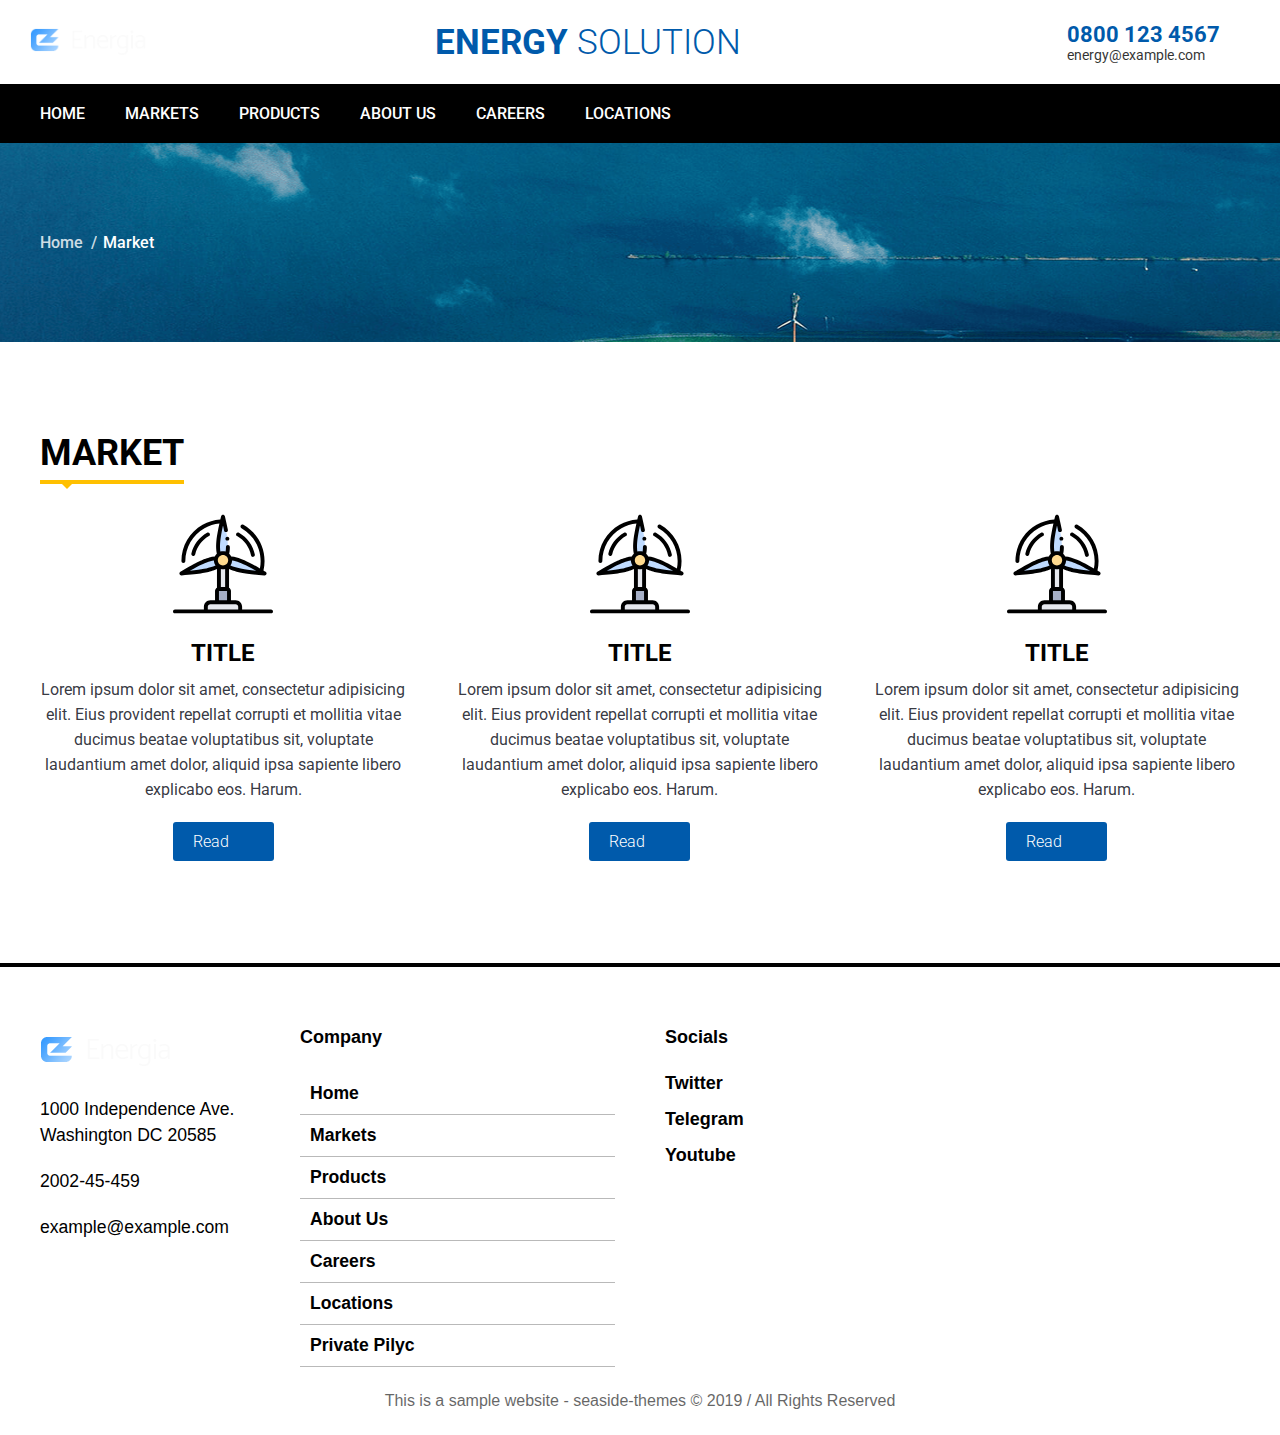
<file: market.html>
<!DOCTYPE html>

<head>
    <meta charset="utf-8">
    <meta http-equiv="X-UA-Compatible" content="IE=edge">
    <title></title>
    <meta name="description" content="">
    <meta name="viewport" content="width=device-width, user-scalable=no, initial-scale=1.0, maximum-scale=1.0, minimum-scale=1.0">
    <link rel="stylesheet" href="css/magnific-popup.css">
    <link rel="stylesheet" href="css/slick-theme.css">
    <link rel="stylesheet" href="css/slick.css">
    <link rel="stylesheet" href="css/main.css">
    <link rel="stylesheet" href="https://use.fontawesome.com/releases/v5.6.1/css/all.css" integrity="sha384-gfdkjb5BdAXd+lj+gudLWI+BXq4IuLW5IT+brZEZsLFm++aCMlF1V92rMkPaX4PP" crossorigin="anonymous">
    <link href="https://fonts.googleapis.com/css2?family=Roboto:wght@300;400;500;900&display=swap" rel="stylesheet">
</head>

<body>

    <div class="wrapper">
        <header>
            <div class="container">
                <div class="header-container">
                    <div class="logo-box">
                        <img src="img/icon/logotype.png" alt="logo">
                    </div>
                    <p class="losung-title">
                        Energy <span>Solution</span>
                    </p>
                    <img src="img/icon/menu.svg" class="menu-btn">
                    <div class="header-feedback">
                        <div class="header-feedback-box">
                            <div class="header-feedback-icon">
                                <i class="far fa-lightbulb"></i>
                            </div>
                            <div class="header-feedback-info">
                                <a href="#" class="header-link">
                                    0800 123 4567
                                </a>
                                <a href="#" class="header-link">
                                    energy@example.com
                                </a>
                            </div>
                        </div>
                    </div>
                </div>
            </div>
        </header>
        <nav class="padding">
            <img src="img/icon/close.svg" class="close" alt="close">
            <div class="container">
                <ul>
                    <li>
                        <a href="/">Home</a>
                    </li>
                    <li>
                        <a href="#">Markets</a>
                    </li>
                    <li>
                        <a href="#">Products</a>
                    </li>
                    <li>
                        <a href="#">About Us</a>
                    </li>
                    <li>
                        <a href="#">Careers</a>
                    </li>
                    <li>
                        <a href="#">Locations</a>
                    </li>
                </ul>
            </div>
        </nav>
        <main>
            <div class="bredcrumbs padding margin">
                <div class="container">
                    <div class="bredcrumbs-container">
                        <a href="#">Home</a>
                        <span>Market</span>
                    </div>
                </div>
            </div>
            <section class="product padding margin">
                <div class="container">
                    <h2 class="title-xl-2"><span class="border">Market</span></h2>
                    <div class="product-container">
                        <div class="product-box">
                            <img src="img/icon/tech.svg" class="market-item" alt="item">
                            <p class="title-sm">Title</p>
                            <p class="text-simple">
                                Lorem ipsum dolor sit amet, consectetur adipisicing elit. Eius provident repellat corrupti et mollitia vitae ducimus beatae voluptatibus sit, voluptate laudantium amet dolor, aliquid ipsa sapiente libero explicabo eos. Harum.
                            </p>
                            <a href="#" class="btn-blue">Read</a>
                        </div>
                        <div class="product-box">
                            <img src="img/icon/tech.svg" class="market-item" alt="item">
                            <p class="title-sm">Title</p>
                            <p class="text-simple">
                                Lorem ipsum dolor sit amet, consectetur adipisicing elit. Eius provident repellat corrupti et mollitia vitae ducimus beatae voluptatibus sit, voluptate laudantium amet dolor, aliquid ipsa sapiente libero explicabo eos. Harum.
                            </p>
                            <a href="#" class="btn-blue">Read</a>
                        </div>
                        <div class="product-box">
                            <img src="img/icon/tech.svg" class="market-item" alt="item">
                            <p class="title-sm">Title</p>
                            <p class="text-simple">
                                Lorem ipsum dolor sit amet, consectetur adipisicing elit. Eius provident repellat corrupti et mollitia vitae ducimus beatae voluptatibus sit, voluptate laudantium amet dolor, aliquid ipsa sapiente libero explicabo eos. Harum.
                            </p>
                            <a href="#" class="btn-blue">Read</a>
                        </div>
                    </div>
                </div>
            </section>
        </main>
        <footer class="padding">
            <div class="container">
                <div class="footer-container">
                    <div class="footer-logo-box">
                        <img src="img/icon/logotype.png" alt="logo">
                        <p class="footer-text">
                            1000 Independence Ave. Washington DC 20585
                        </p>
                        <a href="#" class="footer-text">2002-45-459</a>
                        <a href="#" class="footer-text">example@example.com</a>
                    </div>
                    <div class="footer-box-link">
                        <p class="footer-title">Company</p>
                        <ul>
                            <li>
                                <a href="/">Home</a>
                            </li>
                            <li>
                                <a href="#">Markets</a>
                            </li>
                            <li>
                                <a href="#">Products</a>
                            </li>
                            <li>
                                <a href="#">About Us</a>
                            </li>
                            <li>
                                <a href="#">Careers</a>
                            </li>
                            <li>
                                <a href="#">Locations</a>
                            </li>
                            <li>
                                <a href="#">Private Pilyc</a>
                            </li>
                        </ul>
                    </div>
                    <div class="footer-box-link">
                        <p class="footer-title">Socials</p>
                        <a href="#" class="footer-link">
                               Twitter 
                            </a>
                        <a href="#" class="footer-link">
                                Telegram
                            </a>
                        <a href="#" class="footer-link">
                                Youtube 
                            </a>
                    </div>
                </div>
                <div class="footer-privat">
                    <p>This is a sample website - seaside-themes © 2019 / All Rights Reserved</p>
                </div>
            </div>
        </footer>
    </div>

    <a class="popup-with-form" href="#thank"></a>


    <div id="thank" class="mfp-hide white-popup-block">
        <p class="form-title">
            С вами скоро свяжутся
        </p>
    </div>

    <script src="js/libs/jquery-3.4.1.min.js"></script>
    <script src="js/libs/jquery.magnific-popup.min.js"></script>
    <script src="js/libs/slick.min.js"></script>
    <script src="js/common.js"></script>
</body>

</html>
</file>
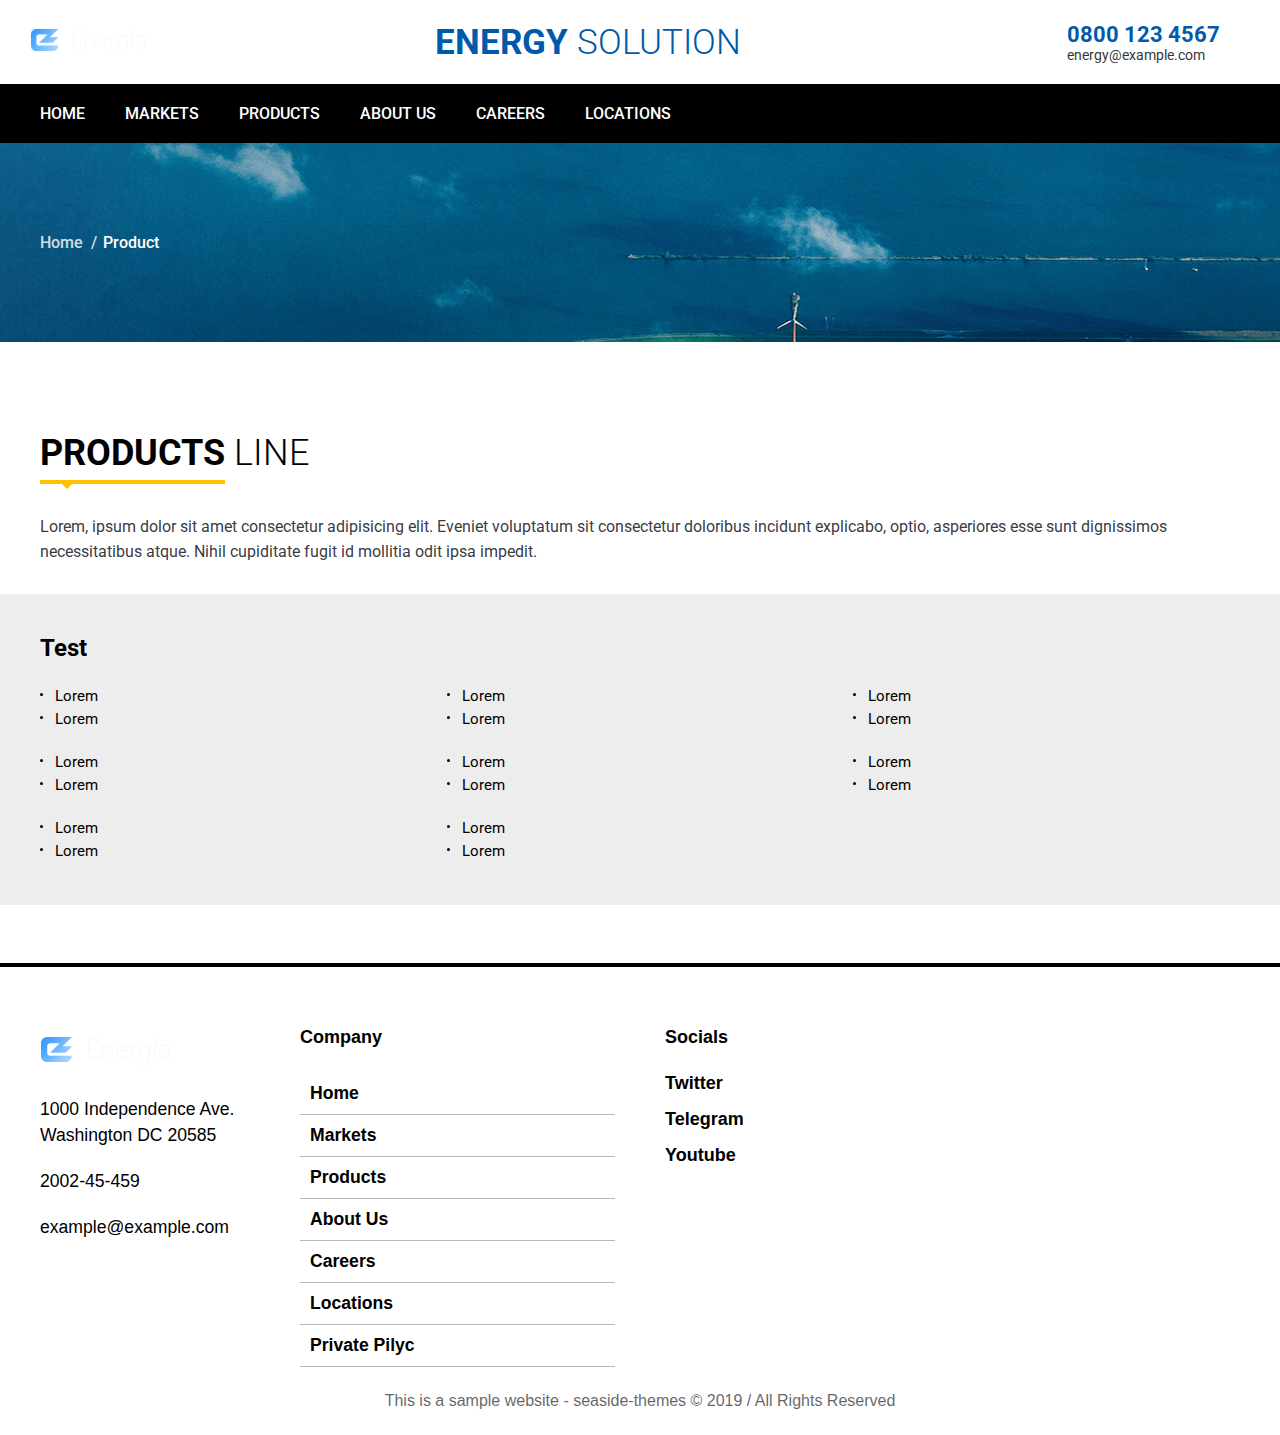
<file: products-item.html>
<!DOCTYPE html>

<head>
    <meta charset="utf-8">
    <meta http-equiv="X-UA-Compatible" content="IE=edge">
    <title></title>
    <meta name="description" content="">
    <meta name="viewport" content="width=device-width, user-scalable=no, initial-scale=1.0, maximum-scale=1.0, minimum-scale=1.0">
    <link rel="stylesheet" href="css/magnific-popup.css">
    <link rel="stylesheet" href="css/slick-theme.css">
    <link rel="stylesheet" href="css/slick.css">
    <link rel="stylesheet" href="css/main.css">
    <link rel="stylesheet" href="https://use.fontawesome.com/releases/v5.6.1/css/all.css" integrity="sha384-gfdkjb5BdAXd+lj+gudLWI+BXq4IuLW5IT+brZEZsLFm++aCMlF1V92rMkPaX4PP" crossorigin="anonymous">
    <link href="https://fonts.googleapis.com/css2?family=Roboto:wght@300;400;500;900&display=swap" rel="stylesheet">
</head>

<body>

    <div class="wrapper">
        <header>
            <div class="container">
                <div class="header-container">
                    <div class="logo-box">
                        <img src="img/icon/logotype.png" alt="logo">
                    </div>
                    <p class="losung-title">
                        Energy <span>Solution</span>
                    </p>
                    <img src="img/icon/menu.svg" class="menu-btn">
                    <div class="header-feedback">
                        <div class="header-feedback-box">
                            <div class="header-feedback-icon">
                                <i class="far fa-lightbulb"></i>
                            </div>
                            <div class="header-feedback-info">
                                <a href="#" class="header-link">
                                    0800 123 4567
                                </a>
                                <a href="#" class="header-link">
                                    energy@example.com
                                </a>
                            </div>
                        </div>
                    </div>
                </div>
            </div>
        </header>
        <nav class="padding">
            <img src="img/icon/close.svg" class="close" alt="close">
            <div class="container">
                <ul>
                    <li>
                        <a href="/">Home</a>
                    </li>
                    <li>
                        <a href="#">Markets</a>
                    </li>
                    <li>
                        <a href="#">Products</a>
                    </li>
                    <li>
                        <a href="#">About Us</a>
                    </li>
                    <li>
                        <a href="#">Careers</a>
                    </li>
                    <li>
                        <a href="#">Locations</a>
                    </li>
                </ul>
            </div>
        </nav>
        <main>
            <div class="bredcrumbs padding margin">
                <div class="container">
                    <div class="bredcrumbs-container">
                        <a href="#">Home</a>
                        <span>Product</span>
                    </div>
                </div>
            </div>
            <section class="prod-item padding">
                <div class="container">
                    <div class="prod-item-wrap">
                        <h2 class="title-xl-2"><span class="border">Products</span> <span class="light">Line</span></h2>
                        <p class="text-simple">
                            Lorem, ipsum dolor sit amet consectetur adipisicing elit. Eveniet voluptatum sit consectetur doloribus incidunt explicabo, optio, asperiores esse sunt dignissimos necessitatibus atque. Nihil cupiditate fugit id mollitia odit ipsa impedit.
                        </p>
                    </div>
                </div>
            </section>
            <section class="prod-plus padding">
                <div class="container">
                    <h2 class="title-sm">Test</h2>
                    <div class="prod-plus-wrap">
                        <div class="prod-plus-box">
                            <p>Lorem</p>
                            <p>Lorem</p>
                        </div>
                        <div class="prod-plus-box">
                            <p>Lorem</p>
                            <p>Lorem</p>
                        </div>
                        <div class="prod-plus-box">
                            <p>Lorem</p>
                            <p>Lorem</p>
                        </div>
                        <div class="prod-plus-box">
                            <p>Lorem</p>
                            <p>Lorem</p>
                        </div>
                        <div class="prod-plus-box">
                            <p>Lorem</p>
                            <p>Lorem</p>
                        </div>
                        <div class="prod-plus-box">
                            <p>Lorem</p>
                            <p>Lorem</p>
                        </div>
                        <div class="prod-plus-box">
                            <p>Lorem</p>
                            <p>Lorem</p>
                        </div><div class="prod-plus-box">
                            <p>Lorem</p>
                            <p>Lorem</p>
                        </div>
                        
                    </div>
                </div>
            </section>
        </main>
        <footer class="padding">
            <div class="container">
                <div class="footer-container">
                    <div class="footer-logo-box">
                        <img src="img/icon/logotype.png" alt="logo">
                        <p class="footer-text">
                            1000 Independence Ave. Washington DC 20585
                        </p>
                        <a href="#" class="footer-text">2002-45-459</a>
                        <a href="#" class="footer-text">example@example.com</a>
                    </div>
                    <div class="footer-box-link">
                        <p class="footer-title">Company</p>
                        <ul>
                            <li>
                                <a href="/">Home</a>
                            </li>
                            <li>
                                <a href="#">Markets</a>
                            </li>
                            <li>
                                <a href="#">Products</a>
                            </li>
                            <li>
                                <a href="#">About Us</a>
                            </li>
                            <li>
                                <a href="#">Careers</a>
                            </li>
                            <li>
                                <a href="#">Locations</a>
                            </li>
                            <li>
                                <a href="#">Private Pilyc</a>
                            </li>
                        </ul>
                    </div>
                    <div class="footer-box-link">
                        <p class="footer-title">Socials</p>
                        <a href="#" class="footer-link">
                               Twitter 
                            </a>
                        <a href="#" class="footer-link">
                                Telegram
                            </a>
                        <a href="#" class="footer-link">
                                Youtube 
                            </a>
                    </div>
                </div>
                <div class="footer-privat">
                    <p>This is a sample website - seaside-themes © 2019 / All Rights Reserved</p>
                </div>
            </div>
        </footer>
    </div>

    <a class="popup-with-form" href="#thank"></a>


    <div id="thank" class="mfp-hide white-popup-block">
        <p class="form-title">
            С вами скоро свяжутся
        </p>
    </div>

    <script src="js/libs/jquery-3.4.1.min.js"></script>
    <script src="js/libs/jquery.magnific-popup.min.js"></script>
    <script src="js/libs/slick.min.js"></script>
    <script src="js/common.js"></script>
</body>

</html>
</file>
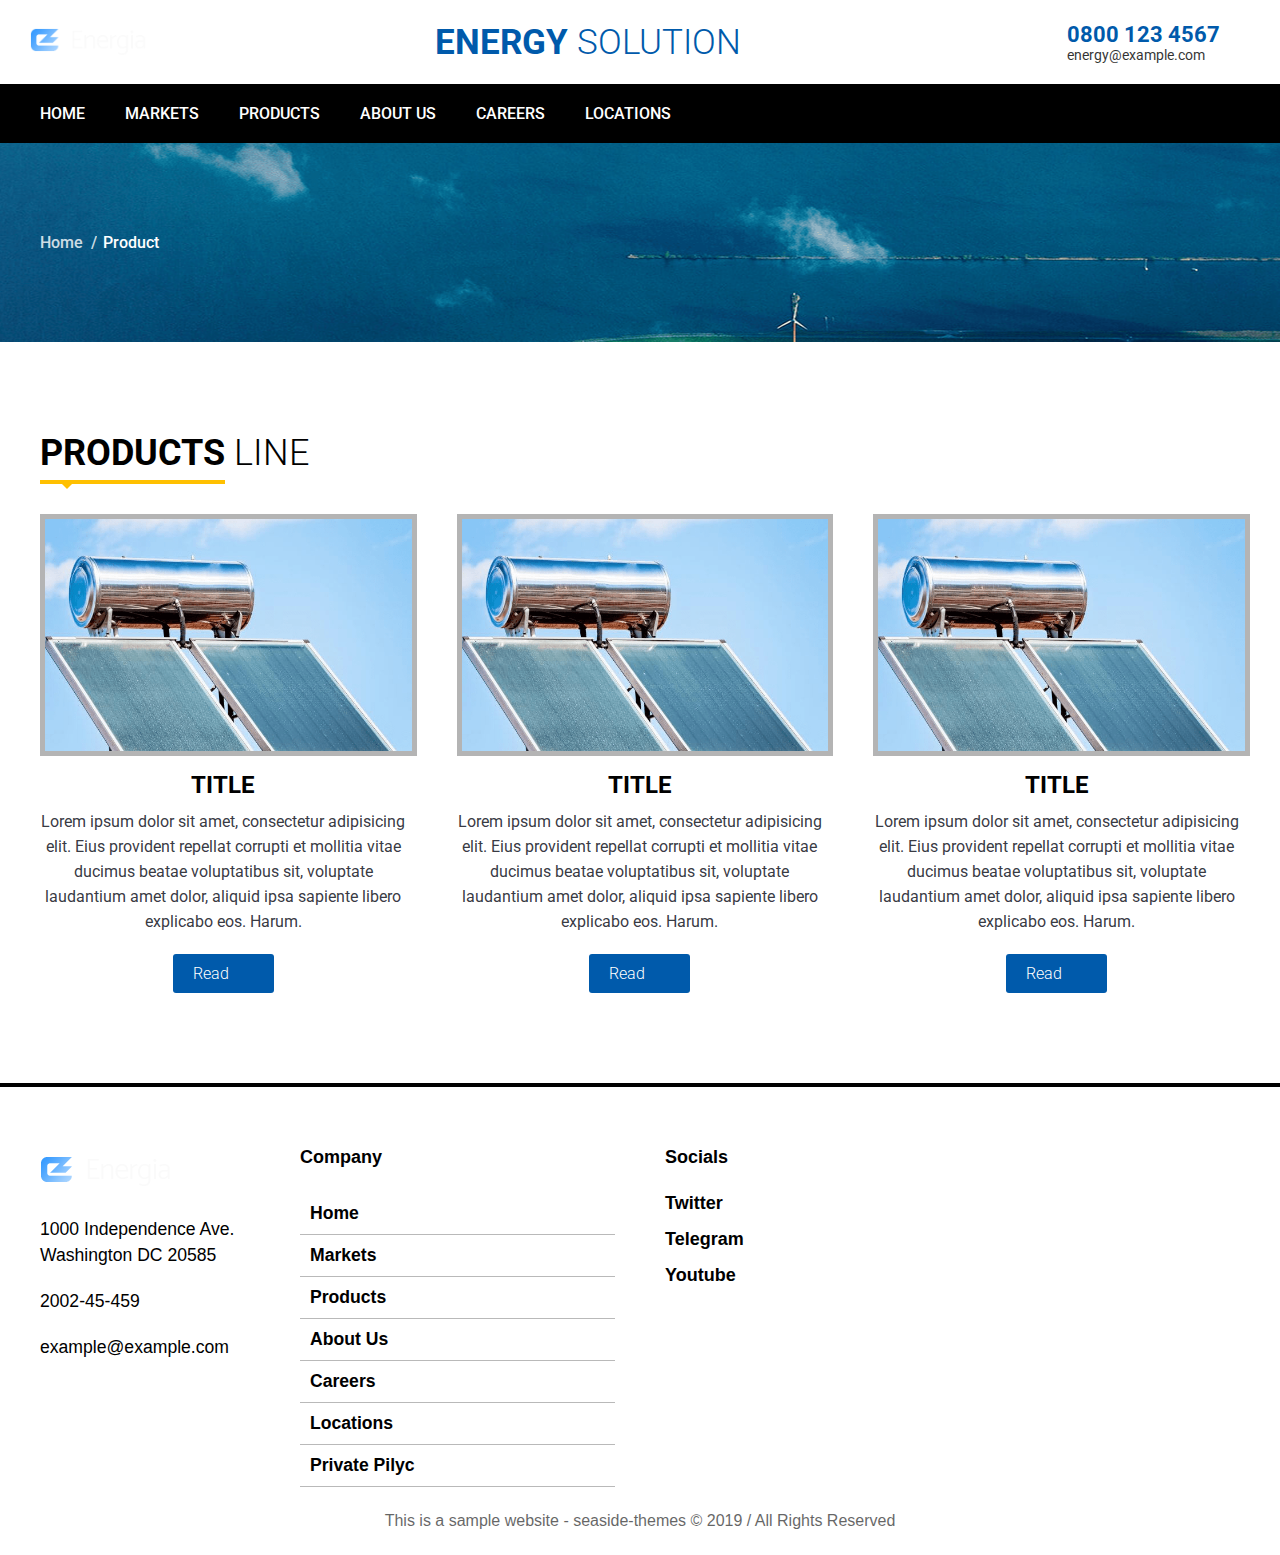
<file: products.html>
<!DOCTYPE html>

<head>
    <meta charset="utf-8">
    <meta http-equiv="X-UA-Compatible" content="IE=edge">
    <title></title>
    <meta name="description" content="">
    <meta name="viewport" content="width=device-width, user-scalable=no, initial-scale=1.0, maximum-scale=1.0, minimum-scale=1.0">
    <link rel="stylesheet" href="css/magnific-popup.css">
    <link rel="stylesheet" href="css/slick-theme.css">
    <link rel="stylesheet" href="css/slick.css">
    <link rel="stylesheet" href="css/main.css">
    <link rel="stylesheet" href="https://use.fontawesome.com/releases/v5.6.1/css/all.css" integrity="sha384-gfdkjb5BdAXd+lj+gudLWI+BXq4IuLW5IT+brZEZsLFm++aCMlF1V92rMkPaX4PP" crossorigin="anonymous">
    <link href="https://fonts.googleapis.com/css2?family=Roboto:wght@300;400;500;900&display=swap" rel="stylesheet">
</head>

<body>

    <div class="wrapper">
        <header>
            <div class="container">
                <div class="header-container">
                    <div class="logo-box">
                        <img src="img/icon/logotype.png" alt="logo">
                    </div>
                    <p class="losung-title">
                        Energy <span>Solution</span>
                    </p>
                    <img src="img/icon/menu.svg" class="menu-btn">
                    <div class="header-feedback">
                        <div class="header-feedback-box">
                            <div class="header-feedback-icon">
                                <i class="far fa-lightbulb"></i>
                            </div>
                            <div class="header-feedback-info">
                                <a href="#" class="header-link">
                                    0800 123 4567
                                </a>
                                <a href="#" class="header-link">
                                    energy@example.com
                                </a>
                            </div>
                        </div>
                    </div>
                </div>
            </div>
        </header>
        <nav class="padding">
            <img src="img/icon/close.svg" class="close" alt="close">
            <div class="container">
                <ul>
                    <li>
                        <a href="/">Home</a>
                    </li>
                    <li>
                        <a href="#">Markets</a>
                    </li>
                    <li>
                        <a href="#">Products</a>
                    </li>
                    <li>
                        <a href="#">About Us</a>
                    </li>
                    <li>
                        <a href="#">Careers</a>
                    </li>
                    <li>
                        <a href="#">Locations</a>
                    </li>
                </ul>
            </div>
        </nav>
        <main>
            <div class="bredcrumbs padding margin">
                <div class="container">
                    <div class="bredcrumbs-container">
                        <a href="#">Home</a>
                        <span>Product</span>
                    </div>
                </div>
            </div>
            <section class="product padding margin">
                <div class="container">
                    <h2 class="title-xl-2"><span class="border">Products</span> <span class="light">Line</span></h2>
                    <div class="product-container">
                        <div class="product-box">
                            <img src="img/activiti/activiti-post.png" class="product-img" alt="prod">
                            <p class="title-sm">Title</p>
                            <p class="text-simple">
                                Lorem ipsum dolor sit amet, consectetur adipisicing elit. Eius provident repellat corrupti et mollitia vitae ducimus beatae voluptatibus sit, voluptate laudantium amet dolor, aliquid ipsa sapiente libero explicabo eos. Harum.
                            </p>
                            <a href="#" class="btn-blue">Read</a>
                        </div>
                        <div class="product-box">
                            <img src="img/activiti/activiti-post.png" class="product-img" alt="prod">
                            <p class="title-sm">Title</p>
                            <p class="text-simple">
                                Lorem ipsum dolor sit amet, consectetur adipisicing elit. Eius provident repellat corrupti et mollitia vitae ducimus beatae voluptatibus sit, voluptate laudantium amet dolor, aliquid ipsa sapiente libero explicabo eos. Harum.
                            </p>
                            <a href="#" class="btn-blue">Read</a>
                        </div>
                        <div class="product-box">
                            <img src="img/activiti/activiti-post.png" class="product-img" alt="prod">
                            <p class="title-sm">Title</p>
                            <p class="text-simple">
                                Lorem ipsum dolor sit amet, consectetur adipisicing elit. Eius provident repellat corrupti et mollitia vitae ducimus beatae voluptatibus sit, voluptate laudantium amet dolor, aliquid ipsa sapiente libero explicabo eos. Harum.
                            </p>
                            <a href="#" class="btn-blue">Read</a>
                        </div>
                    </div>
                </div>
            </section>
        </main>
        <footer class="padding">
            <div class="container">
                <div class="footer-container">
                    <div class="footer-logo-box">
                        <img src="img/icon/logotype.png" alt="logo">
                        <p class="footer-text">
                            1000 Independence Ave. Washington DC 20585
                        </p>
                        <a href="#" class="footer-text">2002-45-459</a>
                        <a href="#" class="footer-text">example@example.com</a>
                    </div>
                    <div class="footer-box-link">
                        <p class="footer-title">Company</p>
                        <ul>
                            <li>
                                <a href="/">Home</a>
                            </li>
                            <li>
                                <a href="#">Markets</a>
                            </li>
                            <li>
                                <a href="#">Products</a>
                            </li>
                            <li>
                                <a href="#">About Us</a>
                            </li>
                            <li>
                                <a href="#">Careers</a>
                            </li>
                            <li>
                                <a href="#">Locations</a>
                            </li>
                            <li>
                                <a href="#">Private Pilyc</a>
                            </li>
                        </ul>
                    </div>
                    <div class="footer-box-link">
                        <p class="footer-title">Socials</p>
                        <a href="#" class="footer-link">
                               Twitter 
                            </a>
                        <a href="#" class="footer-link">
                                Telegram
                            </a>
                        <a href="#" class="footer-link">
                                Youtube 
                            </a>
                    </div>
                </div>
                <div class="footer-privat">
                    <p>This is a sample website - seaside-themes © 2019 / All Rights Reserved</p>
                </div>
            </div>
        </footer>
    </div>

    <a class="popup-with-form" href="#thank"></a>


    <div id="thank" class="mfp-hide white-popup-block">
        <p class="form-title">
            С вами скоро свяжутся
        </p>
    </div>

    <script src="js/libs/jquery-3.4.1.min.js"></script>
    <script src="js/libs/jquery.magnific-popup.min.js"></script>
    <script src="js/libs/slick.min.js"></script>
    <script src="js/common.js"></script>
</body>

</html>
</file>
<file: css/main.css>
header {
  background: #fff;
  padding: 0 30px; }
  @media (max-width: 990px) {
    header {
      position: fixed;
      z-index: 999;
      padding: 0 20px;
      width: 100%;
      -webkit-transition: .3s;
      -o-transition: .3s;
      transition: .3s;
      -webkit-box-sizing: border-box;
              box-sizing: border-box;
      top: -2px;
      -webkit-box-shadow: 0px 5px 5px 0px rgba(50, 50, 50, 0.4);
              box-shadow: 0px 5px 5px 0px rgba(50, 50, 50, 0.4); } }
  header .container {
    padding: 20px 0; }
    @media (max-width: 990px) {
      header .container {
        padding: 10px 0; } }
  header .header-container {
    display: -webkit-box;
    display: -webkit-flex;
    display: -ms-flexbox;
    display: flex;
    -webkit-box-align: center;
    -webkit-align-items: center;
        -ms-flex-align: center;
            align-items: center;
    -webkit-box-pack: justify;
    -webkit-justify-content: space-between;
        -ms-flex-pack: justify;
            justify-content: space-between; }
  header .logo-box img {
    height: 40px; }
    @media (max-width: 990px) {
      header .logo-box img {
        height: 35px; } }

.overlay {
  position: fixed;
  left: 0;
  right: 0;
  top: 0;
  bottom: 0;
  height: 100vh;
  width: 100vw;
  background: rgba(0, 0, 0, 0.6);
  z-index: 9;
  display: none; }

.menu-btn {
  display: none; }
  @media (max-width: 990px) {
    .menu-btn {
      display: block;
      height: 35px; } }

@media (max-width: 990px) {
  main {
    margin-top: 58px; } }

.close {
  display: none; }
  @media (max-width: 990px) {
    .close {
      display: block;
      height: 25px;
      position: absolute;
      right: 25px;
      top: 18px; } }

.header-feedback {
  display: -webkit-box;
  display: -webkit-flex;
  display: -ms-flexbox;
  display: flex;
  -webkit-box-align: center;
  -webkit-align-items: center;
      -ms-flex-align: center;
          align-items: center;
  -webkit-box-pack: justify;
  -webkit-justify-content: space-between;
      -ms-flex-pack: justify;
          justify-content: space-between; }
  @media (max-width: 990px) {
    .header-feedback {
      display: none; } }

.header-feedback-box {
  display: -webkit-box;
  display: -webkit-flex;
  display: -ms-flexbox;
  display: flex;
  -webkit-box-align: center;
  -webkit-align-items: center;
      -ms-flex-align: center;
          align-items: center;
  -webkit-box-pack: justify;
  -webkit-justify-content: space-between;
      -ms-flex-pack: justify;
          justify-content: space-between;
  margin-right: 30px; }
  .header-feedback-box i {
    margin-right: 10px;
    font-size: 30px;
    color: #005aab;
    padding: 10px 15px; }

.header-link {
  color: #000; }

.header-feedback-info {
  display: -webkit-box;
  display: -webkit-flex;
  display: -ms-flexbox;
  display: flex;
  -webkit-box-orient: vertical;
  -webkit-box-direction: normal;
  -webkit-flex-direction: column;
      -ms-flex-direction: column;
          flex-direction: column; }
  .header-feedback-info .header-link:first-child {
    font: bold 1.35rem 'Roboto', sans-serif;
    -webkit-transition: .3s;
    -o-transition: .3s;
    transition: .3s;
    color: #005aab; }
  .header-feedback-info .header-link:last-child {
    font: .87rem 'Roboto', sans-serif;
    opacity: .8;
    -webkit-transition: .3s;
    -o-transition: .3s;
    transition: .3s; }
    .header-feedback-info .header-link:last-child:hover {
      color: #9cc8d8; }

nav {
  background: #000; }
  @media (max-width: 990px) {
    nav {
      display: none;
      position: fixed;
      left: 0;
      width: 100%;
      top: 56px;
      z-index: 999;
      -webkit-box-sizing: border-box;
              box-sizing: border-box;
      background: #fff;
      height: 250px;
      overflow: hidden;
      overflow-y: scroll; } }
  nav .sub-menu {
    display: none;
    position: absolute;
    z-index: 99;
    top: 50px;
    background: #000;
    width: 100%;
    -webkit-transition: .3s;
    -o-transition: .3s;
    transition: .3s; }
    @media (max-width: 990px) {
      nav .sub-menu {
        display: block;
        position: relative;
        top: 0;
        background: none; } }
    nav .sub-menu li {
      padding: 0;
      margin: 10px 5px; }
      nav .sub-menu li::after {
        display: none; }
      nav .sub-menu li a:hover::before {
        display: none; }
      @media (max-width: 990px) {
        nav .sub-menu li a {
          font-weight: 300; } }
    @media (max-width: 990px) {
      nav .sub-menu li:last-child {
        margin-bottom: 0; } }
  nav ul {
    display: -webkit-box;
    display: -webkit-flex;
    display: -ms-flexbox;
    display: flex; }
    @media (max-width: 990px) {
      nav ul {
        -webkit-box-orient: vertical;
        -webkit-box-direction: normal;
        -webkit-flex-direction: column;
            -ms-flex-direction: column;
                flex-direction: column; } }
    nav ul li:first-child {
      padding-left: 0; }
    nav ul li:nth-child(2)::after {
      content: "\f103";
      color: #fff;
      font-family: 'Font Awesome 5 Free', 'Font Awesome 5 Brands';
      font-weight: 700;
      position: absolute;
      right: 0;
      top: 38%; }
      @media (max-width: 990px) {
        nav ul li:nth-child(2)::after {
          display: none; } }
    nav ul li:nth-child(3)::after {
      content: "\f103";
      color: #fff;
      font-family: 'Font Awesome 5 Free', 'Font Awesome 5 Brands';
      font-weight: 700;
      position: absolute;
      right: 0;
      top: 38%; }
      @media (max-width: 990px) {
        nav ul li:nth-child(3)::after {
          display: none; } }
    nav ul li {
      padding: 20px;
      position: relative; }
      @media (max-width: 990px) {
        nav ul li {
          padding: 8px 0; } }
      nav ul li:hover .sub-menu {
        display: block; }
      nav ul li a {
        display: block;
        color: #fff;
        text-transform: uppercase;
        -webkit-transition: .3s;
        -o-transition: .3s;
        transition: .3s;
        position: relative;
        font: 500 1rem 'Roboto', sans-serif; }
        @media (max-width: 990px) {
          nav ul li a {
            padding: 0;
            color: #000; } }
        nav ul li a:hover::before {
          -webkit-transform: translateX(0px);
              -ms-transform: translateX(0px);
                  transform: translateX(0px);
          opacity: 1; }
          @media (max-width: 990px) {
            nav ul li a:hover::before {
              display: none; } }
        nav ul li a::before {
          opacity: 0;
          content: '';
          height: 1px;
          width: 100%;
          background: #fff;
          position: absolute;
          display: block;
          left: 0;
          -webkit-transform: translateX(50px);
              -ms-transform: translateX(50px);
                  transform: translateX(50px);
          bottom: -5px;
          -webkit-transition: .3s;
          -o-transition: .3s;
          transition: .3s; }

.losung-title {
  font: bold 2.2rem 'Roboto', sans-serif;
  color: #005aab;
  text-transform: uppercase; }
  @media (max-width: 990px) {
    .losung-title {
      display: none; } }
  .losung-title span {
    font-weight: 300; }

.fixed-header {
  position: fixed;
  width: 100%;
  z-index: 99;
  top: 0;
  left: 0;
  -webkit-box-sizing: border-box;
          box-sizing: border-box; }
  @media (max-width: 990px) {
    .fixed-header {
      display: none;
      position: fixed;
      left: 0;
      width: 100%;
      top: 56px;
      z-index: 999;
      -webkit-box-sizing: border-box;
              box-sizing: border-box;
      background: #fff; } }

.bredcrumbs {
  background: url(../img/main-slider/slid-bg-1.png) no-repeat center center fixed; }
  .bredcrumbs .bredcrumbs-container {
    padding: 90px 0;
    display: -webkit-box;
    display: -webkit-flex;
    display: -ms-flexbox;
    display: flex;
    -webkit-flex-wrap: wrap;
        -ms-flex-wrap: wrap;
            flex-wrap: wrap; }
    @media (max-width: 990px) {
      .bredcrumbs .bredcrumbs-container {
        padding: 50px 0; } }
    .bredcrumbs .bredcrumbs-container a {
      color: #fff;
      opacity: 0.8;
      font: 500 1rem 'Roboto', sans-serif;
      padding-right: 20px;
      position: relative; }
      .bredcrumbs .bredcrumbs-container a::after {
        content: '/';
        right: 6px;
        position: absolute; }
    .bredcrumbs .bredcrumbs-container span {
      color: #fff;
      font: 500 1rem 'Roboto', sans-serif; }

.career-wrap .title-career {
  margin-bottom: 10px;
  color: #005aab;
  font: 700 1.5rem 'Roboto', sans-serif;
  text-transform: uppercase;
  position: relative;
  display: inline-block; }
  .career-wrap .title-career::after {
    content: '';
    position: absolute;
    right: -20px;
    top: 8px;
    border: 7px solid transparent;
    border-left: 7px solid #ffc000; }

.career-wrap .text-simple {
  margin-bottom: 10px; }

.career-wrap a {
  display: inline-block;
  margin-bottom: 20px;
  position: relative;
  padding: 8px 35px 8px 15px; }
  @media (max-width: 576px) {
    .career-wrap a {
      display: block;
      width: 100%;
      text-align: center; } }
  .career-wrap a::before {
    content: '\f30b';
    font-family: 'Font Awesome 5 Free', 'Font Awesome 5 Brands';
    font-weight: 700;
    display: block;
    position: absolute;
    color: #ffc000;
    right: 10px;
    top: 10px; }

.main-slider {
  margin-bottom: -30px; }
  .main-slider .slide {
    background-size: cover;
    background-position: center center;
    background-repeat: no-repeat; }
  .main-slider .slick-slide {
    height: 800px; }
    @media (max-width: 990px) {
      .main-slider .slick-slide {
        height: 500px; } }
  .main-slider .slick-dots {
    bottom: 40px;
    position: absolute; }
  .main-slider .slick-dots li button:before {
    color: #fff;
    font-size: 3rem;
    opacity: .3; }
  .main-slider .slick-dots li.slick-active button:before {
    color: #fff;
    opacity: 1; }

.main-slider-box {
  max-width: 1280px;
  margin: 0 auto;
  display: -webkit-box;
  display: -webkit-flex;
  display: -ms-flexbox;
  display: flex;
  -webkit-box-orient: vertical;
  -webkit-box-direction: normal;
  -webkit-flex-direction: column;
      -ms-flex-direction: column;
          flex-direction: column;
  -webkit-box-pack: center;
  -webkit-justify-content: center;
      -ms-flex-pack: center;
          justify-content: center;
  height: 100%; }
  @media (max-width: 990px) {
    .main-slider-box {
      margin-top: 30px; } }
  .main-slider-box .slider-title {
    font: 500 4rem 'Roboto', sans-serif;
    margin-bottom: 20px;
    color: #fff; }
    @media (max-width: 990px) {
      .main-slider-box .slider-title {
        font-size: 3rem; } }
    @media (max-width: 768px) {
      .main-slider-box .slider-title {
        font-size: 2rem; } }
  .main-slider-box .slider-text {
    color: #fff;
    opacity: .6;
    padding-left: 10px; }
    .main-slider-box .slider-text::before {
      content: '-';
      position: relative;
      left: -5px; }

.center {
  text-align: center; }

.slider-text-simple {
  color: #fff;
  font: 500 1.2rem 'Roboto', sans-serif; }

.company-container {
  display: grid;
  grid-gap: 30px;
  grid-template-columns: 1fr 2fr; }
  @media (max-width: 990px) {
    .company-container {
      grid-template-columns: 1fr; } }
  .company-container img {
    max-width: 100%;
    height: auto;
    border: 5px solid #b4b4b4; }
    @media (max-width: 990px) {
      .company-container img {
        display: block;
        margin: 0 auto; } }
    @media (max-width: 768px) {
      .company-container img {
        width: 100%;
        -webkit-box-sizing: border-box;
                box-sizing: border-box; } }

.product-container {
  display: grid;
  grid-template-columns: 1fr 1fr 1fr;
  grid-gap: 50px; }
  @media (max-width: 990px) {
    .product-container {
      grid-template-columns: 1fr;
      grid-gap: 30px; } }
  .product-container img {
    max-width: 100%;
    height: auto;
    border: 5px solid #b4b4b4;
    margin: 0 auto;
    margin-bottom: 15px;
    display: block; }
    @media (max-width: 768px) {
      .product-container img {
        width: 100%;
        -webkit-box-sizing: border-box;
                box-sizing: border-box; } }
  .product-container .market-item {
    height: 100px;
    border: none;
    margin-bottom: 25px; }
  .product-container p {
    text-align: center; }
  .product-container .text-simple {
    margin-bottom: 20px; }
  .product-container .title-sm {
    text-transform: uppercase;
    margin-bottom: 10px; }
  .product-container .product-box {
    display: -webkit-box;
    display: -webkit-flex;
    display: -ms-flexbox;
    display: flex;
    -webkit-box-orient: vertical;
    -webkit-box-direction: normal;
    -webkit-flex-direction: column;
        -ms-flex-direction: column;
            flex-direction: column;
    -webkit-box-align: center;
    -webkit-align-items: center;
        -ms-flex-align: center;
            align-items: center;
    -webkit-box-pack: center;
    -webkit-justify-content: center;
        -ms-flex-pack: center;
            justify-content: center; }
    .product-container .product-box a {
      position: relative;
      padding: 10px 45px 10px 20px; }
      @media (max-width: 576px) {
        .product-container .product-box a {
          display: block;
          width: 100%;
          text-align: center; } }
      .product-container .product-box a::before {
        content: '\f30b';
        font-family: 'Font Awesome 5 Free', 'Font Awesome 5 Brands';
        font-weight: 700;
        display: block;
        position: absolute;
        color: #ffc000;
        right: 10px;
        top: 11.5px; }

.prod-plus {
  background: #ededed; }

.prod-item {
  margin-bottom: 30px; }

.prod-plus .container {
  padding: 40px 0; }

.prod-plus .prod-plus-wrap {
  display: grid;
  grid-template-columns: 1fr 1fr 1fr 1fr;
  grid-gap: 30px; }
  @media (max-width: 1280px) {
    .prod-plus .prod-plus-wrap {
      grid-template-columns: 1fr 1fr 1fr;
      grid-gap: 20px; } }
  @media (max-width: 990px) {
    .prod-plus .prod-plus-wrap {
      grid-template-columns: 1fr 1fr;
      grid-gap: 10px; } }
  .prod-plus .prod-plus-wrap p {
    color: #000;
    position: relative;
    padding-left: 15px;
    margin-bottom: 5px;
    font: 400 .95rem 'Roboto', sans-serif; }
    .prod-plus .prod-plus-wrap p::before {
      content: '';
      height: 3px;
      width: 3px;
      border-radius: 50%;
      background: #000;
      display: block;
      position: absolute;
      left: 0;
      top: 6px; }

.tabs__content {
  display: none; }

.tabs__content.active {
  display: block; }

.main-tab .tabs__caption {
  margin-bottom: 40px;
  display: -webkit-box;
  display: -webkit-flex;
  display: -ms-flexbox;
  display: flex; }
  @media (max-width: 768px) {
    .main-tab .tabs__caption {
      display: grid;
      grid-template-columns: 1fr;
      grid-gap: 20px; } }
  .main-tab .tabs__caption li {
    cursor: pointer;
    margin-right: 20px;
    background: #000;
    color: #fff;
    font: 300 1.25rem 'Roboto', sans-serif;
    outline: none;
    text-transform: uppercase;
    border: none;
    -webkit-transition: .3s;
    -o-transition: .3s;
    transition: .3s;
    padding: 10px 35px;
    text-align: center; }
    @media (max-width: 768px) {
      .main-tab .tabs__caption li {
        margin: 0;
        font-size: 1rem;
        padding: 10px 25px; } }
    .main-tab .tabs__caption li:hover {
      color: #fff;
      background: #ffc000; }
  .main-tab .tabs__caption .active {
    background: #ffc000;
    color: #000; }

.tab-wrap {
  display: grid;
  grid-template-columns: 1fr 2fr;
  grid-gap: 60px; }
  @media (max-width: 768px) {
    .tab-wrap {
      grid-template-columns: 1fr;
      grid-gap: 20px; } }
  .tab-wrap .img {
    height: auto;
    max-width: 100%;
    -o-object-fit: cover;
       object-fit: cover;
    border: 5px solid #b4b4b4; }
    @media (max-width: 768px) {
      .tab-wrap .img {
        width: 100%;
        -webkit-box-sizing: border-box;
                box-sizing: border-box; } }
  .tab-wrap .tab-info {
    display: -webkit-box;
    display: -webkit-flex;
    display: -ms-flexbox;
    display: flex;
    -webkit-box-orient: vertical;
    -webkit-box-direction: normal;
    -webkit-flex-direction: column;
        -ms-flex-direction: column;
            flex-direction: column;
    -webkit-box-align: start;
    -webkit-align-items: flex-start;
        -ms-flex-align: start;
            align-items: flex-start; }
    .tab-wrap .tab-info .tab-title-box {
      display: -webkit-box;
      display: -webkit-flex;
      display: -ms-flexbox;
      display: flex; }
      .tab-wrap .tab-info .tab-title-box img {
        height: 30px;
        margin-right: 10px; }
    .tab-wrap .tab-info p {
      margin-bottom: 20px; }
    .tab-wrap .tab-info a {
      position: relative;
      padding: 8px 35px 8px 15px; }
      @media (max-width: 576px) {
        .tab-wrap .tab-info a {
          display: block;
          width: 100%;
          text-align: center; } }
      .tab-wrap .tab-info a::before {
        content: '\f30b';
        font-family: 'Font Awesome 5 Free', 'Font Awesome 5 Brands';
        font-weight: 700;
        display: block;
        position: absolute;
        color: #ffc000;
        right: 10px;
        top: 10px; }

.contact-us {
  background: url(../img/main-slider/slid-bg-1.png) no-repeat center center fixed; }

.contact-us-container {
  padding: 60px 0;
  display: -webkit-box;
  display: -webkit-flex;
  display: -ms-flexbox;
  display: flex;
  -webkit-box-orient: vertical;
  -webkit-box-direction: normal;
  -webkit-flex-direction: column;
      -ms-flex-direction: column;
          flex-direction: column;
  -webkit-box-align: center;
  -webkit-align-items: center;
      -ms-flex-align: center;
          align-items: center;
  -webkit-box-pack: center;
  -webkit-justify-content: center;
      -ms-flex-pack: center;
          justify-content: center;
  text-align: center; }
  .contact-us-container .title-sm {
    color: #fff;
    font-size: 2rem; }
    @media (max-width: 990px) {
      .contact-us-container .title-sm {
        font-size: 1.5rem; } }

.partner {
  background: #203260; }
  .partner .title-xl {
    color: #fff; }
  .partner .text-simple {
    color: #fff;
    opacity: .8; }

.partner-container {
  padding: 60px 0; }
  @media (max-width: 990px) {
    .partner-container {
      padding: 30px 0; } }

.part-desk {
  display: -webkit-box;
  display: -webkit-flex;
  display: -ms-flexbox;
  display: flex;
  -webkit-box-align: center;
  -webkit-align-items: center;
      -ms-flex-align: center;
          align-items: center;
  -webkit-box-pack: justify;
  -webkit-justify-content: space-between;
      -ms-flex-pack: justify;
          justify-content: space-between; }
  .part-desk a {
    margin: 0 10px;
    opacity: .8;
    -webkit-transition: .4s;
    -o-transition: .4s;
    transition: .4s; }
    .part-desk a:hover {
      opacity: 1;
      -webkit-transform: scale(1.1);
          -ms-transform: scale(1.1);
              transform: scale(1.1); }
  @media (max-width: 576px) {
    .part-desk {
      display: none; } }

.part-mob {
  display: none; }
  @media (max-width: 576px) {
    .part-mob {
      display: block; } }
  .part-mob a {
    display: -webkit-box;
    display: -webkit-flex;
    display: -ms-flexbox;
    display: flex;
    -webkit-box-align: center;
    -webkit-align-items: center;
        -ms-flex-align: center;
            align-items: center;
    -webkit-box-pack: center;
    -webkit-justify-content: center;
        -ms-flex-pack: center;
            justify-content: center; }
  .part-mob .slick-dots {
    bottom: -40px; }
  .part-mob .slick-dots li button:before {
    color: #fff;
    font-size: 2rem;
    opacity: .6; }
  .part-mob .slick-dots li.slick-active button:before {
    color: #fff;
    opacity: 1; }

.data {
  background: #203260; }
  .data .title-xl {
    color: #fff;
    text-align: center;
    margin-bottom: 60px; }
    @media (max-width: 990px) {
      .data .title-xl {
        margin-bottom: 45px; } }
  .data .text-simple {
    opacity: .7;
    color: #fff; }
  .data .container {
    padding: 90px 0; }
    @media (max-width: 768px) {
      .data .container {
        padding: 50px 0; } }

.data-compani {
  max-width: 990px;
  margin: 0 auto;
  position: relative; }
  .data-compani::before {
    content: '';
    height: 100%;
    width: 2px;
    display: block;
    position: absolute;
    left: -46.5px;
    background: #fff; }
    @media (max-width: 990px) {
      .data-compani::before {
        display: none; } }

.data-compani-box {
  display: -webkit-box;
  display: -webkit-flex;
  display: -ms-flexbox;
  display: flex;
  -webkit-box-align: center;
  -webkit-align-items: center;
      -ms-flex-align: center;
          align-items: center;
  margin-bottom: 30px; }
  @media (max-width: 768px) {
    .data-compani-box {
      margin-bottom: 20px;
      -webkit-box-orient: vertical;
      -webkit-box-direction: normal;
      -webkit-flex-direction: column;
          -ms-flex-direction: column;
              flex-direction: column;
      -webkit-box-align: start;
      -webkit-align-items: flex-start;
          -ms-flex-align: start;
              align-items: flex-start; } }

.data-compani-box:last-child {
  margin: 0; }

.data-compani-title {
  font: normal 2.5rem 'Muli', sans-serif;
  color: #fff;
  margin-right: 50px;
  position: relative; }
  @media (max-width: 990px) {
    .data-compani-title {
      margin-right: 20px;
      font-size: 2.2rem; } }
  @media (max-width: 768px) {
    .data-compani-title {
      margin: 0;
      margin-bottom: 15px; } }
  .data-compani-title::before {
    content: '';
    position: absolute;
    height: 10px;
    width: 10px;
    background: #fff;
    border-radius: 50%;
    left: -50px;
    top: 40%; }
    @media (max-width: 990px) {
      .data-compani-title::before {
        display: none; } }

.data-compani-text {
  font: normal 1.1rem 'Muli', sans-serif;
  color: #fff;
  margin-bottom: 0; }
  @media (max-width: 576px) {
    .data-compani-text {
      font-size: 1rem; } }

.about-us-wrap {
  display: grid;
  grid-template-columns: 1fr 1fr;
  grid-gap: 50px; }
  @media (max-width: 990px) {
    .about-us-wrap {
      grid-template-columns: 1fr;
      grid-gap: 20px; } }
  .about-us-wrap img {
    max-width: 100%;
    height: auto;
    width: 100%;
    -webkit-box-sizing: border-box;
            box-sizing: border-box;
    display: block;
    margin: 0 auto;
    border: 5px solid #b4b4b4; }

.contact-map iframe {
  width: 100%;
  height: 350px;
  margin-bottom: 30px; }

.contact .title-xl-2 {
  margin-bottom: 35px; }

.contact .contact-wrap {
  display: grid;
  grid-template-columns: 2fr 1fr;
  grid-gap: 30px; }
  @media (max-width: 990px) {
    .contact .contact-wrap {
      grid-template-columns: 1fr; } }

.contact form .input-box {
  display: -webkit-box;
  display: -webkit-flex;
  display: -ms-flexbox;
  display: flex;
  -webkit-box-orient: vertical;
  -webkit-box-direction: normal;
  -webkit-flex-direction: column;
      -ms-flex-direction: column;
          flex-direction: column;
  width: 100%;
  margin-bottom: 20px; }
  .contact form .input-box input {
    width: 100%;
    -webkit-box-sizing: border-box;
            box-sizing: border-box;
    padding: 5px 10px;
    border-radius: 3px;
    border: 1px solid #777777;
    font: 300 1rem 'Roboto', sans-serif; }
  .contact form .input-box p {
    font: 500 1rem 'Roboto', sans-serif;
    margin-bottom: 10px; }

.contact .contact-feedback-box {
  margin-bottom: 20px; }
  .contact .contact-feedback-box .feedback-title {
    display: -webkit-box;
    display: -webkit-flex;
    display: -ms-flexbox;
    display: flex;
    -webkit-box-align: center;
    -webkit-align-items: center;
        -ms-flex-align: center;
            align-items: center;
    margin-bottom: 15px; }
    .contact .contact-feedback-box .feedback-title p {
      margin: 0; }
    .contact .contact-feedback-box .feedback-title i {
      margin-right: 10px;
      color: #005aab;
      font-size: 20px; }
  .contact .contact-feedback-box .feedback-text {
    color: #000;
    font: 500 1rem 'Roboto', sans-serif; }

footer {
  background: #fff;
  border-top: 4px solid #000; }
  footer .container {
    padding-bottom: 25px; }
  footer .btn-blue {
    color: #fff;
    width: 120px;
    position: relative; }
    footer .btn-blue::before {
      content: '\f30b';
      font-family: 'Font Awesome 5 Free', 'Font Awesome 5 Brands';
      font-weight: 700;
      display: block;
      position: absolute;
      color: #ffc000;
      right: 10px;
      top: 12px; }
  footer .footer-logo-item {
    display: -webkit-box;
    display: -webkit-flex;
    display: -ms-flexbox;
    display: flex;
    margin-bottom: 25px;
    -webkit-box-align: center;
    -webkit-align-items: center;
        -ms-flex-align: center;
            align-items: center; }
    footer .footer-logo-item i {
      font-size: 20px;
      margin-right: 10px;
      width: 20px; }
    footer .footer-logo-item p {
      font: 500 1rem 'Muli', sans-serif; }
  footer .copy {
    font: 500 1rem 'Muli', sans-serif;
    margin: 20px 0; }

.footer-social {
  display: -webkit-box;
  display: -webkit-flex;
  display: -ms-flexbox;
  display: flex;
  -webkit-box-align: center;
  -webkit-align-items: center;
      -ms-flex-align: center;
          align-items: center; }
  .footer-social a {
    margin-right: 20px; }
    .footer-social a i {
      font-size: 20px;
      color: #005aab; }

.footer-container {
  padding: 60px 0 25px 0;
  display: grid;
  grid-template-columns: 2fr 3fr 3fr 2fr;
  grid-gap: 50px; }
  @media (max-width: 768px) {
    .footer-container {
      padding: 25px 0;
      grid-template-columns: 1fr;
      grid-gap: 20px; } }
  @media (max-width: 320px) {
    .footer-container {
      grid-gap: 10px;
      padding: 30px 0; } }
  .footer-container .footer-logo-box img {
    margin-bottom: 20px; }
  .footer-container .footer-text {
    color: #000;
    margin-bottom: 20px;
    display: block;
    font: 500 1.1rem/26px 'Muli', sans-serif; }
    @media (max-width: 768px) {
      .footer-container .footer-text {
        font-size: 1rem; } }
  .footer-container .footer-title {
    margin-bottom: 25px;
    font: 600 1.125rem 'Muli', sans-serif;
    color: #000; }
    @media (max-width: 768px) {
      .footer-container .footer-title {
        margin-bottom: 15px;
        font-size: 1.25rem; } }
  .footer-container .footer-link {
    display: block;
    color: #000;
    margin-bottom: 15px;
    -webkit-transition: .3s;
    -o-transition: .3s;
    transition: .3s;
    font: 600 1.125rem 'Muli', sans-serif; }
    @media (max-width: 768px) {
      .footer-container .footer-link {
        font-size: 1.1rem; } }
    .footer-container .footer-link:hover {
      opacity: 1; }
  .footer-container .footer-box-link {
    display: -webkit-box;
    display: -webkit-flex;
    display: -ms-flexbox;
    display: flex;
    -webkit-box-orient: vertical;
    -webkit-box-direction: normal;
    -webkit-flex-direction: column;
        -ms-flex-direction: column;
            flex-direction: column; }

.footer-box-link ul a {
  border-bottom: 1px solid #b9b9b9;
  padding: 10px;
  margin: 0;
  display: block;
  color: #000;
  -webkit-transition: .3s;
  -o-transition: .3s;
  transition: .3s;
  font: 600 1.1rem 'Muli', sans-serif; }
  @media (max-width: 768px) {
    .footer-box-link ul a {
      font-size: 1.1rem; } }
  .footer-box-link ul a:hover {
    opacity: 1; }

.footer-privat {
  display: -webkit-box;
  display: -webkit-flex;
  display: -ms-flexbox;
  display: flex;
  -webkit-box-align: center;
  -webkit-align-items: center;
      -ms-flex-align: center;
          align-items: center;
  -webkit-box-pack: center;
  -webkit-justify-content: center;
      -ms-flex-pack: center;
          justify-content: center; }
  .footer-privat p {
    color: #000;
    opacity: .6;
    display: block;
    font: 500 1rem 'Muli', sans-serif; }
    @media (max-width: 768px) {
      .footer-privat p {
        font-size: .87rem; } }

.white-popup-block {
  position: relative;
  max-width: 500px;
  margin: 0 auto;
  background: #fff;
  padding: 40px; }
  .white-popup-block p {
    text-align: center;
    font: 500 2rem 'Muli', sans-serif; }

.btn-blue {
  color: #fff;
  background: #005aab;
  font: 300 1rem 'Roboto', sans-serif;
  outline: none;
  border: none;
  padding: 10px 30px;
  -webkit-transition: .3s;
  -o-transition: .3s;
  transition: .3s;
  border-radius: 3px;
  -webkit-box-sizing: border-box;
          box-sizing: border-box;
  cursor: pointer; }
  .btn-blue:hover {
    background: #2d7dce; }

.btn-gold {
  background: #ffc000;
  color: #005aab;
  font: 300 1.25rem 'Roboto', sans-serif;
  outline: none;
  text-transform: uppercase;
  border: none;
  padding: 10px 30px;
  -webkit-transition: .3s;
  -o-transition: .3s;
  transition: .3s;
  border-radius: 3px;
  cursor: pointer; }

.title-xl {
  font: 700 2rem 'Roboto', sans-serif;
  margin-bottom: 15px; }
  @media (max-width: 990px) {
    .title-xl {
      font-size: 1.75rem; } }
  @media (max-width: 576px) {
    .title-xl {
      font-size: 1.5rem; } }

.title-sm {
  font: 700 1.5rem 'Roboto', sans-serif;
  margin-bottom: 25px; }
  @media (max-width: 990px) {
    .title-sm {
      font-size: 1.4rem; } }

.title-xl-2 {
  font: 700 2.25rem 'Roboto', sans-serif;
  margin-bottom: 40px;
  text-transform: uppercase; }
  .title-xl-2 .light {
    font-weight: 300; }
  .title-xl-2 .border {
    position: relative; }
    .title-xl-2 .border::before {
      content: '';
      height: 4px;
      width: 100%;
      display: block;
      position: absolute;
      bottom: -10px;
      background: #ffc000; }
    .title-xl-2 .border::after {
      content: '';
      position: absolute;
      left: 20px;
      bottom: -22px;
      border: 7px solid transparent;
      border-top: 7px solid #ffc000; }
  @media (max-width: 990px) {
    .title-xl-2 {
      font-size: 1.75rem; } }

.text-simple {
  font: 400 1rem/25px 'Roboto', sans-serif;
  color: rgba(44, 46, 55, 0.95); }
  @media (max-width: 576px) {
    .text-simple {
      font-size: .9rem; } }

.contact-form label {
  margin-bottom: 10px;
  font: normal .9rem 'Roboto', sans-serif; }

.contact-form .input-box {
  display: -webkit-box;
  display: -webkit-flex;
  display: -ms-flexbox;
  display: flex;
  margin-bottom: 15px;
  -webkit-box-orient: vertical;
  -webkit-box-direction: normal;
  -webkit-flex-direction: column;
      -ms-flex-direction: column;
          flex-direction: column; }

.contact-form input {
  padding: 10px; }

.contact-form textarea {
  height: 100px;
  margin-bottom: 20px; }

html,
body {
  padding: 0;
  margin: 0;
  overflow-x: hidden;
  -webkit-box-sizing: border-box;
          box-sizing: border-box;
  font-family: 'Roboto', sans-serif; }

.container {
  max-width: 1280px;
  margin: 0 auto; }

ul {
  padding: 0;
  margin: 0;
  list-style-type: none; }

h1,
h2,
h3,
h4,
h5,
p {
  margin: 0; }

.padding {
  padding: 0 40px; }
  @media (max-width: 990px) {
    .padding {
      padding: 0 20px; } }
  @media (max-width: 576px) {
    .padding {
      padding: 0 20px; } }

.margin {
  margin-bottom: 90px; }
  @media (max-width: 990px) {
    .margin {
      margin-bottom: 60px; } }

button,
input,
textarea,
a {
  outline: none; }

textarea {
  resize: none; }

main {
  min-height: -webkit-calc(100vh - 80px);
  min-height: calc(100vh - 80px); }

a {
  text-decoration: none;
  cursor: pointer; }

.slick-slide {
  outline: none; }
</file>
